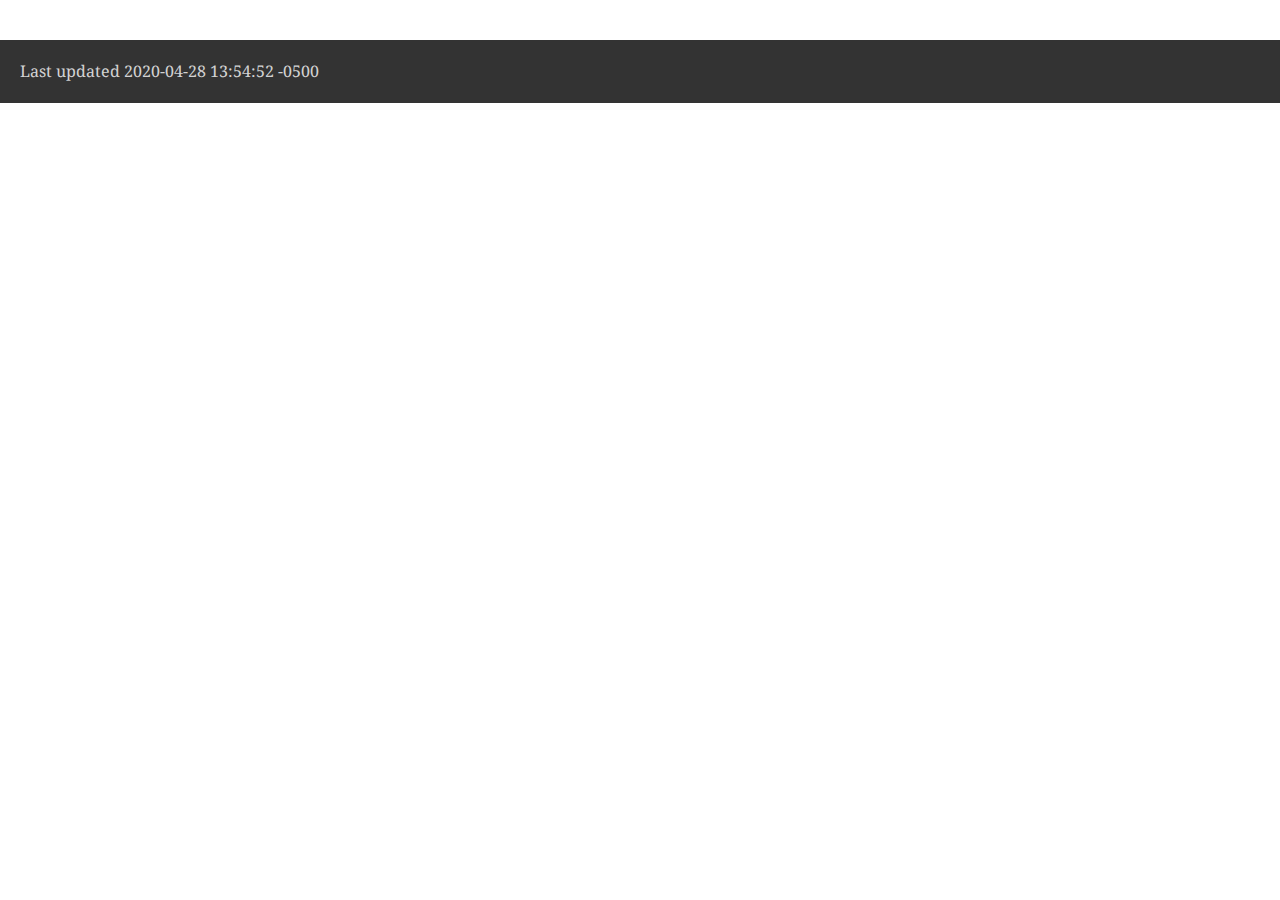
<file: target/generated-docs/example.html>
<!DOCTYPE html>
<html lang="en">
<head>
<meta charset="UTF-8">
<!--[if IE]><meta http-equiv="X-UA-Compatible" content="IE=edge"><![endif]-->
<meta name="viewport" content="width=device-width, initial-scale=1.0">
<meta name="generator" content="Asciidoctor 1.5.8">
<title>Untitled</title>
<link rel="stylesheet" href="https://fonts.googleapis.com/css?family=Open+Sans:300,300italic,400,400italic,600,600italic%7CNoto+Serif:400,400italic,700,700italic%7CDroid+Sans+Mono:400,700">
<style>
/* Asciidoctor default stylesheet | MIT License | http://asciidoctor.org */
/* Uncomment @import statement below to use as custom stylesheet */
/*@import "https://fonts.googleapis.com/css?family=Open+Sans:300,300italic,400,400italic,600,600italic%7CNoto+Serif:400,400italic,700,700italic%7CDroid+Sans+Mono:400,700";*/
article,aside,details,figcaption,figure,footer,header,hgroup,main,nav,section,summary{display:block}
audio,canvas,video{display:inline-block}
audio:not([controls]){display:none;height:0}
script{display:none!important}
html{font-family:sans-serif;-ms-text-size-adjust:100%;-webkit-text-size-adjust:100%}
a{background:transparent}
a:focus{outline:thin dotted}
a:active,a:hover{outline:0}
h1{font-size:2em;margin:.67em 0}
abbr[title]{border-bottom:1px dotted}
b,strong{font-weight:bold}
dfn{font-style:italic}
hr{-moz-box-sizing:content-box;box-sizing:content-box;height:0}
mark{background:#ff0;color:#000}
code,kbd,pre,samp{font-family:monospace;font-size:1em}
pre{white-space:pre-wrap}
q{quotes:"\201C" "\201D" "\2018" "\2019"}
small{font-size:80%}
sub,sup{font-size:75%;line-height:0;position:relative;vertical-align:baseline}
sup{top:-.5em}
sub{bottom:-.25em}
img{border:0}
svg:not(:root){overflow:hidden}
figure{margin:0}
fieldset{border:1px solid silver;margin:0 2px;padding:.35em .625em .75em}
legend{border:0;padding:0}
button,input,select,textarea{font-family:inherit;font-size:100%;margin:0}
button,input{line-height:normal}
button,select{text-transform:none}
button,html input[type="button"],input[type="reset"],input[type="submit"]{-webkit-appearance:button;cursor:pointer}
button[disabled],html input[disabled]{cursor:default}
input[type="checkbox"],input[type="radio"]{box-sizing:border-box;padding:0}
button::-moz-focus-inner,input::-moz-focus-inner{border:0;padding:0}
textarea{overflow:auto;vertical-align:top}
table{border-collapse:collapse;border-spacing:0}
*,*::before,*::after{-moz-box-sizing:border-box;-webkit-box-sizing:border-box;box-sizing:border-box}
html,body{font-size:100%}
body{background:#fff;color:rgba(0,0,0,.8);padding:0;margin:0;font-family:"Noto Serif","DejaVu Serif",serif;font-weight:400;font-style:normal;line-height:1;position:relative;cursor:auto;tab-size:4;-moz-osx-font-smoothing:grayscale;-webkit-font-smoothing:antialiased}
a:hover{cursor:pointer}
img,object,embed{max-width:100%;height:auto}
object,embed{height:100%}
img{-ms-interpolation-mode:bicubic}
.left{float:left!important}
.right{float:right!important}
.text-left{text-align:left!important}
.text-right{text-align:right!important}
.text-center{text-align:center!important}
.text-justify{text-align:justify!important}
.hide{display:none}
img,object,svg{display:inline-block;vertical-align:middle}
textarea{height:auto;min-height:50px}
select{width:100%}
.center{margin-left:auto;margin-right:auto}
.stretch{width:100%}
.subheader,.admonitionblock td.content>.title,.audioblock>.title,.exampleblock>.title,.imageblock>.title,.listingblock>.title,.literalblock>.title,.stemblock>.title,.openblock>.title,.paragraph>.title,.quoteblock>.title,table.tableblock>.title,.verseblock>.title,.videoblock>.title,.dlist>.title,.olist>.title,.ulist>.title,.qlist>.title,.hdlist>.title{line-height:1.45;color:#7a2518;font-weight:400;margin-top:0;margin-bottom:.25em}
div,dl,dt,dd,ul,ol,li,h1,h2,h3,#toctitle,.sidebarblock>.content>.title,h4,h5,h6,pre,form,p,blockquote,th,td{margin:0;padding:0;direction:ltr}
a{color:#2156a5;text-decoration:underline;line-height:inherit}
a:hover,a:focus{color:#1d4b8f}
a img{border:none}
p{font-family:inherit;font-weight:400;font-size:1em;line-height:1.6;margin-bottom:1.25em;text-rendering:optimizeLegibility}
p aside{font-size:.875em;line-height:1.35;font-style:italic}
h1,h2,h3,#toctitle,.sidebarblock>.content>.title,h4,h5,h6{font-family:"Open Sans","DejaVu Sans",sans-serif;font-weight:300;font-style:normal;color:#ba3925;text-rendering:optimizeLegibility;margin-top:1em;margin-bottom:.5em;line-height:1.0125em}
h1 small,h2 small,h3 small,#toctitle small,.sidebarblock>.content>.title small,h4 small,h5 small,h6 small{font-size:60%;color:#e99b8f;line-height:0}
h1{font-size:2.125em}
h2{font-size:1.6875em}
h3,#toctitle,.sidebarblock>.content>.title{font-size:1.375em}
h4,h5{font-size:1.125em}
h6{font-size:1em}
hr{border:solid #dddddf;border-width:1px 0 0;clear:both;margin:1.25em 0 1.1875em;height:0}
em,i{font-style:italic;line-height:inherit}
strong,b{font-weight:bold;line-height:inherit}
small{font-size:60%;line-height:inherit}
code{font-family:"Droid Sans Mono","DejaVu Sans Mono",monospace;font-weight:400;color:rgba(0,0,0,.9)}
ul,ol,dl{font-size:1em;line-height:1.6;margin-bottom:1.25em;list-style-position:outside;font-family:inherit}
ul,ol{margin-left:1.5em}
ul li ul,ul li ol{margin-left:1.25em;margin-bottom:0;font-size:1em}
ul.square li ul,ul.circle li ul,ul.disc li ul{list-style:inherit}
ul.square{list-style-type:square}
ul.circle{list-style-type:circle}
ul.disc{list-style-type:disc}
ol li ul,ol li ol{margin-left:1.25em;margin-bottom:0}
dl dt{margin-bottom:.3125em;font-weight:bold}
dl dd{margin-bottom:1.25em}
abbr,acronym{text-transform:uppercase;font-size:90%;color:rgba(0,0,0,.8);border-bottom:1px dotted #ddd;cursor:help}
abbr{text-transform:none}
blockquote{margin:0 0 1.25em;padding:.5625em 1.25em 0 1.1875em;border-left:1px solid #ddd}
blockquote cite{display:block;font-size:.9375em;color:rgba(0,0,0,.6)}
blockquote cite::before{content:"\2014 \0020"}
blockquote cite a,blockquote cite a:visited{color:rgba(0,0,0,.6)}
blockquote,blockquote p{line-height:1.6;color:rgba(0,0,0,.85)}
@media screen and (min-width:768px){h1,h2,h3,#toctitle,.sidebarblock>.content>.title,h4,h5,h6{line-height:1.2}
h1{font-size:2.75em}
h2{font-size:2.3125em}
h3,#toctitle,.sidebarblock>.content>.title{font-size:1.6875em}
h4{font-size:1.4375em}}
table{background:#fff;margin-bottom:1.25em;border:solid 1px #dedede}
table thead,table tfoot{background:#f7f8f7}
table thead tr th,table thead tr td,table tfoot tr th,table tfoot tr td{padding:.5em .625em .625em;font-size:inherit;color:rgba(0,0,0,.8);text-align:left}
table tr th,table tr td{padding:.5625em .625em;font-size:inherit;color:rgba(0,0,0,.8)}
table tr.even,table tr.alt,table tr:nth-of-type(even){background:#f8f8f7}
table thead tr th,table tfoot tr th,table tbody tr td,table tr td,table tfoot tr td{display:table-cell;line-height:1.6}
h1,h2,h3,#toctitle,.sidebarblock>.content>.title,h4,h5,h6{line-height:1.2;word-spacing:-.05em}
h1 strong,h2 strong,h3 strong,#toctitle strong,.sidebarblock>.content>.title strong,h4 strong,h5 strong,h6 strong{font-weight:400}
.clearfix::before,.clearfix::after,.float-group::before,.float-group::after{content:" ";display:table}
.clearfix::after,.float-group::after{clear:both}
*:not(pre)>code{font-size:.9375em;font-style:normal!important;letter-spacing:0;padding:.1em .5ex;word-spacing:-.15em;background-color:#f7f7f8;-webkit-border-radius:4px;border-radius:4px;line-height:1.45;text-rendering:optimizeSpeed;word-wrap:break-word}
*:not(pre)>code.nobreak{word-wrap:normal}
*:not(pre)>code.nowrap{white-space:nowrap}
pre,pre>code{line-height:1.45;color:rgba(0,0,0,.9);font-family:"Droid Sans Mono","DejaVu Sans Mono",monospace;font-weight:400;text-rendering:optimizeSpeed}
em em{font-style:normal}
strong strong{font-weight:400}
.keyseq{color:rgba(51,51,51,.8)}
kbd{font-family:"Droid Sans Mono","DejaVu Sans Mono",monospace;display:inline-block;color:rgba(0,0,0,.8);font-size:.65em;line-height:1.45;background-color:#f7f7f7;border:1px solid #ccc;-webkit-border-radius:3px;border-radius:3px;-webkit-box-shadow:0 1px 0 rgba(0,0,0,.2),0 0 0 .1em white inset;box-shadow:0 1px 0 rgba(0,0,0,.2),0 0 0 .1em #fff inset;margin:0 .15em;padding:.2em .5em;vertical-align:middle;position:relative;top:-.1em;white-space:nowrap}
.keyseq kbd:first-child{margin-left:0}
.keyseq kbd:last-child{margin-right:0}
.menuseq,.menuref{color:#000}
.menuseq b:not(.caret),.menuref{font-weight:inherit}
.menuseq{word-spacing:-.02em}
.menuseq b.caret{font-size:1.25em;line-height:.8}
.menuseq i.caret{font-weight:bold;text-align:center;width:.45em}
b.button::before,b.button::after{position:relative;top:-1px;font-weight:400}
b.button::before{content:"[";padding:0 3px 0 2px}
b.button::after{content:"]";padding:0 2px 0 3px}
p a>code:hover{color:rgba(0,0,0,.9)}
#header,#content,#footnotes,#footer{width:100%;margin-left:auto;margin-right:auto;margin-top:0;margin-bottom:0;max-width:62.5em;*zoom:1;position:relative;padding-left:.9375em;padding-right:.9375em}
#header::before,#header::after,#content::before,#content::after,#footnotes::before,#footnotes::after,#footer::before,#footer::after{content:" ";display:table}
#header::after,#content::after,#footnotes::after,#footer::after{clear:both}
#content{margin-top:1.25em}
#content::before{content:none}
#header>h1:first-child{color:rgba(0,0,0,.85);margin-top:2.25rem;margin-bottom:0}
#header>h1:first-child+#toc{margin-top:8px;border-top:1px solid #dddddf}
#header>h1:only-child,body.toc2 #header>h1:nth-last-child(2){border-bottom:1px solid #dddddf;padding-bottom:8px}
#header .details{border-bottom:1px solid #dddddf;line-height:1.45;padding-top:.25em;padding-bottom:.25em;padding-left:.25em;color:rgba(0,0,0,.6);display:-ms-flexbox;display:-webkit-flex;display:flex;-ms-flex-flow:row wrap;-webkit-flex-flow:row wrap;flex-flow:row wrap}
#header .details span:first-child{margin-left:-.125em}
#header .details span.email a{color:rgba(0,0,0,.85)}
#header .details br{display:none}
#header .details br+span::before{content:"\00a0\2013\00a0"}
#header .details br+span.author::before{content:"\00a0\22c5\00a0";color:rgba(0,0,0,.85)}
#header .details br+span#revremark::before{content:"\00a0|\00a0"}
#header #revnumber{text-transform:capitalize}
#header #revnumber::after{content:"\00a0"}
#content>h1:first-child:not([class]){color:rgba(0,0,0,.85);border-bottom:1px solid #dddddf;padding-bottom:8px;margin-top:0;padding-top:1rem;margin-bottom:1.25rem}
#toc{border-bottom:1px solid #e7e7e9;padding-bottom:.5em}
#toc>ul{margin-left:.125em}
#toc ul.sectlevel0>li>a{font-style:italic}
#toc ul.sectlevel0 ul.sectlevel1{margin:.5em 0}
#toc ul{font-family:"Open Sans","DejaVu Sans",sans-serif;list-style-type:none}
#toc li{line-height:1.3334;margin-top:.3334em}
#toc a{text-decoration:none}
#toc a:active{text-decoration:underline}
#toctitle{color:#7a2518;font-size:1.2em}
@media screen and (min-width:768px){#toctitle{font-size:1.375em}
body.toc2{padding-left:15em;padding-right:0}
#toc.toc2{margin-top:0!important;background-color:#f8f8f7;position:fixed;width:15em;left:0;top:0;border-right:1px solid #e7e7e9;border-top-width:0!important;border-bottom-width:0!important;z-index:1000;padding:1.25em 1em;height:100%;overflow:auto}
#toc.toc2 #toctitle{margin-top:0;margin-bottom:.8rem;font-size:1.2em}
#toc.toc2>ul{font-size:.9em;margin-bottom:0}
#toc.toc2 ul ul{margin-left:0;padding-left:1em}
#toc.toc2 ul.sectlevel0 ul.sectlevel1{padding-left:0;margin-top:.5em;margin-bottom:.5em}
body.toc2.toc-right{padding-left:0;padding-right:15em}
body.toc2.toc-right #toc.toc2{border-right-width:0;border-left:1px solid #e7e7e9;left:auto;right:0}}
@media screen and (min-width:1280px){body.toc2{padding-left:20em;padding-right:0}
#toc.toc2{width:20em}
#toc.toc2 #toctitle{font-size:1.375em}
#toc.toc2>ul{font-size:.95em}
#toc.toc2 ul ul{padding-left:1.25em}
body.toc2.toc-right{padding-left:0;padding-right:20em}}
#content #toc{border-style:solid;border-width:1px;border-color:#e0e0dc;margin-bottom:1.25em;padding:1.25em;background:#f8f8f7;-webkit-border-radius:4px;border-radius:4px}
#content #toc>:first-child{margin-top:0}
#content #toc>:last-child{margin-bottom:0}
#footer{max-width:100%;background-color:rgba(0,0,0,.8);padding:1.25em}
#footer-text{color:rgba(255,255,255,.8);line-height:1.44}
#content{margin-bottom:.625em}
.sect1{padding-bottom:.625em}
@media screen and (min-width:768px){#content{margin-bottom:1.25em}
.sect1{padding-bottom:1.25em}}
.sect1:last-child{padding-bottom:0}
.sect1+.sect1{border-top:1px solid #e7e7e9}
#content h1>a.anchor,h2>a.anchor,h3>a.anchor,#toctitle>a.anchor,.sidebarblock>.content>.title>a.anchor,h4>a.anchor,h5>a.anchor,h6>a.anchor{position:absolute;z-index:1001;width:1.5ex;margin-left:-1.5ex;display:block;text-decoration:none!important;visibility:hidden;text-align:center;font-weight:400}
#content h1>a.anchor::before,h2>a.anchor::before,h3>a.anchor::before,#toctitle>a.anchor::before,.sidebarblock>.content>.title>a.anchor::before,h4>a.anchor::before,h5>a.anchor::before,h6>a.anchor::before{content:"\00A7";font-size:.85em;display:block;padding-top:.1em}
#content h1:hover>a.anchor,#content h1>a.anchor:hover,h2:hover>a.anchor,h2>a.anchor:hover,h3:hover>a.anchor,#toctitle:hover>a.anchor,.sidebarblock>.content>.title:hover>a.anchor,h3>a.anchor:hover,#toctitle>a.anchor:hover,.sidebarblock>.content>.title>a.anchor:hover,h4:hover>a.anchor,h4>a.anchor:hover,h5:hover>a.anchor,h5>a.anchor:hover,h6:hover>a.anchor,h6>a.anchor:hover{visibility:visible}
#content h1>a.link,h2>a.link,h3>a.link,#toctitle>a.link,.sidebarblock>.content>.title>a.link,h4>a.link,h5>a.link,h6>a.link{color:#ba3925;text-decoration:none}
#content h1>a.link:hover,h2>a.link:hover,h3>a.link:hover,#toctitle>a.link:hover,.sidebarblock>.content>.title>a.link:hover,h4>a.link:hover,h5>a.link:hover,h6>a.link:hover{color:#a53221}
.audioblock,.imageblock,.literalblock,.listingblock,.stemblock,.videoblock{margin-bottom:1.25em}
.admonitionblock td.content>.title,.audioblock>.title,.exampleblock>.title,.imageblock>.title,.listingblock>.title,.literalblock>.title,.stemblock>.title,.openblock>.title,.paragraph>.title,.quoteblock>.title,table.tableblock>.title,.verseblock>.title,.videoblock>.title,.dlist>.title,.olist>.title,.ulist>.title,.qlist>.title,.hdlist>.title{text-rendering:optimizeLegibility;text-align:left;font-family:"Noto Serif","DejaVu Serif",serif;font-size:1rem;font-style:italic}
table.tableblock.fit-content>caption.title{white-space:nowrap;width:0}
.paragraph.lead>p,#preamble>.sectionbody>[class="paragraph"]:first-of-type p{font-size:1.21875em;line-height:1.6;color:rgba(0,0,0,.85)}
table.tableblock #preamble>.sectionbody>[class="paragraph"]:first-of-type p{font-size:inherit}
.admonitionblock>table{border-collapse:separate;border:0;background:none;width:100%}
.admonitionblock>table td.icon{text-align:center;width:80px}
.admonitionblock>table td.icon img{max-width:none}
.admonitionblock>table td.icon .title{font-weight:bold;font-family:"Open Sans","DejaVu Sans",sans-serif;text-transform:uppercase}
.admonitionblock>table td.content{padding-left:1.125em;padding-right:1.25em;border-left:1px solid #dddddf;color:rgba(0,0,0,.6)}
.admonitionblock>table td.content>:last-child>:last-child{margin-bottom:0}
.exampleblock>.content{border-style:solid;border-width:1px;border-color:#e6e6e6;margin-bottom:1.25em;padding:1.25em;background:#fff;-webkit-border-radius:4px;border-radius:4px}
.exampleblock>.content>:first-child{margin-top:0}
.exampleblock>.content>:last-child{margin-bottom:0}
.sidebarblock{border-style:solid;border-width:1px;border-color:#e0e0dc;margin-bottom:1.25em;padding:1.25em;background:#f8f8f7;-webkit-border-radius:4px;border-radius:4px}
.sidebarblock>:first-child{margin-top:0}
.sidebarblock>:last-child{margin-bottom:0}
.sidebarblock>.content>.title{color:#7a2518;margin-top:0;text-align:center}
.exampleblock>.content>:last-child>:last-child,.exampleblock>.content .olist>ol>li:last-child>:last-child,.exampleblock>.content .ulist>ul>li:last-child>:last-child,.exampleblock>.content .qlist>ol>li:last-child>:last-child,.sidebarblock>.content>:last-child>:last-child,.sidebarblock>.content .olist>ol>li:last-child>:last-child,.sidebarblock>.content .ulist>ul>li:last-child>:last-child,.sidebarblock>.content .qlist>ol>li:last-child>:last-child{margin-bottom:0}
.literalblock pre,.listingblock pre:not(.highlight),.listingblock pre[class="highlight"],.listingblock pre[class^="highlight "],.listingblock pre.CodeRay,.listingblock pre.prettyprint{background:#f7f7f8}
.sidebarblock .literalblock pre,.sidebarblock .listingblock pre:not(.highlight),.sidebarblock .listingblock pre[class="highlight"],.sidebarblock .listingblock pre[class^="highlight "],.sidebarblock .listingblock pre.CodeRay,.sidebarblock .listingblock pre.prettyprint{background:#f2f1f1}
.literalblock pre,.literalblock pre[class],.listingblock pre,.listingblock pre[class]{-webkit-border-radius:4px;border-radius:4px;word-wrap:break-word;overflow-x:auto;padding:1em;font-size:.8125em}
@media screen and (min-width:768px){.literalblock pre,.literalblock pre[class],.listingblock pre,.listingblock pre[class]{font-size:.90625em}}
@media screen and (min-width:1280px){.literalblock pre,.literalblock pre[class],.listingblock pre,.listingblock pre[class]{font-size:1em}}
.literalblock pre.nowrap,.literalblock pre.nowrap pre,.listingblock pre.nowrap,.listingblock pre.nowrap pre{white-space:pre;word-wrap:normal}
.literalblock.output pre{color:#f7f7f8;background-color:rgba(0,0,0,.9)}
.listingblock pre.highlightjs{padding:0}
.listingblock pre.highlightjs>code{padding:1em;-webkit-border-radius:4px;border-radius:4px}
.listingblock pre.prettyprint{border-width:0}
.listingblock>.content{position:relative}
.listingblock code[data-lang]::before{display:none;content:attr(data-lang);position:absolute;font-size:.75em;top:.425rem;right:.5rem;line-height:1;text-transform:uppercase;color:#999}
.listingblock:hover code[data-lang]::before{display:block}
.listingblock.terminal pre .command::before{content:attr(data-prompt);padding-right:.5em;color:#999}
.listingblock.terminal pre .command:not([data-prompt])::before{content:"$"}
table.pyhltable{border-collapse:separate;border:0;margin-bottom:0;background:none}
table.pyhltable td{vertical-align:top;padding-top:0;padding-bottom:0;line-height:1.45}
table.pyhltable td.code{padding-left:.75em;padding-right:0}
pre.pygments .lineno,table.pyhltable td:not(.code){color:#999;padding-left:0;padding-right:.5em;border-right:1px solid #dddddf}
pre.pygments .lineno{display:inline-block;margin-right:.25em}
table.pyhltable .linenodiv{background:none!important;padding-right:0!important}
.quoteblock{margin:0 1em 1.25em 1.5em;display:table}
.quoteblock>.title{margin-left:-1.5em;margin-bottom:.75em}
.quoteblock blockquote,.quoteblock p{color:rgba(0,0,0,.85);font-size:1.15rem;line-height:1.75;word-spacing:.1em;letter-spacing:0;font-style:italic;text-align:justify}
.quoteblock blockquote{margin:0;padding:0;border:0}
.quoteblock blockquote::before{content:"\201c";float:left;font-size:2.75em;font-weight:bold;line-height:.6em;margin-left:-.6em;color:#7a2518;text-shadow:0 1px 2px rgba(0,0,0,.1)}
.quoteblock blockquote>.paragraph:last-child p{margin-bottom:0}
.quoteblock .attribution{margin-top:.75em;margin-right:.5ex;text-align:right}
.verseblock{margin:0 1em 1.25em}
.verseblock pre{font-family:"Open Sans","DejaVu Sans",sans;font-size:1.15rem;color:rgba(0,0,0,.85);font-weight:300;text-rendering:optimizeLegibility}
.verseblock pre strong{font-weight:400}
.verseblock .attribution{margin-top:1.25rem;margin-left:.5ex}
.quoteblock .attribution,.verseblock .attribution{font-size:.9375em;line-height:1.45;font-style:italic}
.quoteblock .attribution br,.verseblock .attribution br{display:none}
.quoteblock .attribution cite,.verseblock .attribution cite{display:block;letter-spacing:-.025em;color:rgba(0,0,0,.6)}
.quoteblock.abstract blockquote::before,.quoteblock.excerpt blockquote::before,.quoteblock .quoteblock blockquote::before{display:none}
.quoteblock.abstract blockquote,.quoteblock.abstract p,.quoteblock.excerpt blockquote,.quoteblock.excerpt p,.quoteblock .quoteblock blockquote,.quoteblock .quoteblock p{line-height:1.6;word-spacing:0}
.quoteblock.abstract{margin:0 1em 1.25em;display:block}
.quoteblock.abstract>.title{margin:0 0 .375em;font-size:1.15em;text-align:center}
.quoteblock.excerpt,.quoteblock .quoteblock{margin:0 0 1.25em;padding:0 0 .25em 1em;border-left:.25em solid #dddddf}
.quoteblock.excerpt blockquote,.quoteblock.excerpt p,.quoteblock .quoteblock blockquote,.quoteblock .quoteblock p{color:inherit;font-size:1.0625rem}
.quoteblock.excerpt .attribution,.quoteblock .quoteblock .attribution{color:inherit;text-align:left;margin-right:0}
table.tableblock{max-width:100%;border-collapse:separate}
p.tableblock:last-child{margin-bottom:0}
td.tableblock>.content{margin-bottom:-1.25em}
table.tableblock,th.tableblock,td.tableblock{border:0 solid #dedede}
table.grid-all>thead>tr>.tableblock,table.grid-all>tbody>tr>.tableblock{border-width:0 1px 1px 0}
table.grid-all>tfoot>tr>.tableblock{border-width:1px 1px 0 0}
table.grid-cols>*>tr>.tableblock{border-width:0 1px 0 0}
table.grid-rows>thead>tr>.tableblock,table.grid-rows>tbody>tr>.tableblock{border-width:0 0 1px}
table.grid-rows>tfoot>tr>.tableblock{border-width:1px 0 0}
table.grid-all>*>tr>.tableblock:last-child,table.grid-cols>*>tr>.tableblock:last-child{border-right-width:0}
table.grid-all>tbody>tr:last-child>.tableblock,table.grid-all>thead:last-child>tr>.tableblock,table.grid-rows>tbody>tr:last-child>.tableblock,table.grid-rows>thead:last-child>tr>.tableblock{border-bottom-width:0}
table.frame-all{border-width:1px}
table.frame-sides{border-width:0 1px}
table.frame-topbot,table.frame-ends{border-width:1px 0}
table.stripes-all tr,table.stripes-odd tr:nth-of-type(odd){background:#f8f8f7}
table.stripes-none tr,table.stripes-odd tr:nth-of-type(even){background:none}
th.halign-left,td.halign-left{text-align:left}
th.halign-right,td.halign-right{text-align:right}
th.halign-center,td.halign-center{text-align:center}
th.valign-top,td.valign-top{vertical-align:top}
th.valign-bottom,td.valign-bottom{vertical-align:bottom}
th.valign-middle,td.valign-middle{vertical-align:middle}
table thead th,table tfoot th{font-weight:bold}
tbody tr th{display:table-cell;line-height:1.6;background:#f7f8f7}
tbody tr th,tbody tr th p,tfoot tr th,tfoot tr th p{color:rgba(0,0,0,.8);font-weight:bold}
p.tableblock>code:only-child{background:none;padding:0}
p.tableblock{font-size:1em}
td>div.verse{white-space:pre}
ol{margin-left:1.75em}
ul li ol{margin-left:1.5em}
dl dd{margin-left:1.125em}
dl dd:last-child,dl dd:last-child>:last-child{margin-bottom:0}
ol>li p,ul>li p,ul dd,ol dd,.olist .olist,.ulist .ulist,.ulist .olist,.olist .ulist{margin-bottom:.625em}
ul.checklist,ul.none,ol.none,ul.no-bullet,ol.no-bullet,ol.unnumbered,ul.unstyled,ol.unstyled{list-style-type:none}
ul.no-bullet,ol.no-bullet,ol.unnumbered{margin-left:.625em}
ul.unstyled,ol.unstyled{margin-left:0}
ul.checklist{margin-left:.625em}
ul.checklist li>p:first-child>.fa-square-o:first-child,ul.checklist li>p:first-child>.fa-check-square-o:first-child{width:1.25em;font-size:.8em;position:relative;bottom:.125em}
ul.checklist li>p:first-child>input[type="checkbox"]:first-child{margin-right:.25em}
ul.inline{display:-ms-flexbox;display:-webkit-box;display:flex;-ms-flex-flow:row wrap;-webkit-flex-flow:row wrap;flex-flow:row wrap;list-style:none;margin:0 0 .625em -1.25em}
ul.inline>li{margin-left:1.25em}
.unstyled dl dt{font-weight:400;font-style:normal}
ol.arabic{list-style-type:decimal}
ol.decimal{list-style-type:decimal-leading-zero}
ol.loweralpha{list-style-type:lower-alpha}
ol.upperalpha{list-style-type:upper-alpha}
ol.lowerroman{list-style-type:lower-roman}
ol.upperroman{list-style-type:upper-roman}
ol.lowergreek{list-style-type:lower-greek}
.hdlist>table,.colist>table{border:0;background:none}
.hdlist>table>tbody>tr,.colist>table>tbody>tr{background:none}
td.hdlist1,td.hdlist2{vertical-align:top;padding:0 .625em}
td.hdlist1{font-weight:bold;padding-bottom:1.25em}
.literalblock+.colist,.listingblock+.colist{margin-top:-.5em}
.colist td:not([class]):first-child{padding:.4em .75em 0;line-height:1;vertical-align:top}
.colist td:not([class]):first-child img{max-width:none}
.colist td:not([class]):last-child{padding:.25em 0}
.thumb,.th{line-height:0;display:inline-block;border:solid 4px #fff;-webkit-box-shadow:0 0 0 1px #ddd;box-shadow:0 0 0 1px #ddd}
.imageblock.left{margin:.25em .625em 1.25em 0}
.imageblock.right{margin:.25em 0 1.25em .625em}
.imageblock>.title{margin-bottom:0}
.imageblock.thumb,.imageblock.th{border-width:6px}
.imageblock.thumb>.title,.imageblock.th>.title{padding:0 .125em}
.image.left,.image.right{margin-top:.25em;margin-bottom:.25em;display:inline-block;line-height:0}
.image.left{margin-right:.625em}
.image.right{margin-left:.625em}
a.image{text-decoration:none;display:inline-block}
a.image object{pointer-events:none}
sup.footnote,sup.footnoteref{font-size:.875em;position:static;vertical-align:super}
sup.footnote a,sup.footnoteref a{text-decoration:none}
sup.footnote a:active,sup.footnoteref a:active{text-decoration:underline}
#footnotes{padding-top:.75em;padding-bottom:.75em;margin-bottom:.625em}
#footnotes hr{width:20%;min-width:6.25em;margin:-.25em 0 .75em;border-width:1px 0 0}
#footnotes .footnote{padding:0 .375em 0 .225em;line-height:1.3334;font-size:.875em;margin-left:1.2em;margin-bottom:.2em}
#footnotes .footnote a:first-of-type{font-weight:bold;text-decoration:none;margin-left:-1.05em}
#footnotes .footnote:last-of-type{margin-bottom:0}
#content #footnotes{margin-top:-.625em;margin-bottom:0;padding:.75em 0}
.gist .file-data>table{border:0;background:#fff;width:100%;margin-bottom:0}
.gist .file-data>table td.line-data{width:99%}
div.unbreakable{page-break-inside:avoid}
.big{font-size:larger}
.small{font-size:smaller}
.underline{text-decoration:underline}
.overline{text-decoration:overline}
.line-through{text-decoration:line-through}
.aqua{color:#00bfbf}
.aqua-background{background-color:#00fafa}
.black{color:#000}
.black-background{background-color:#000}
.blue{color:#0000bf}
.blue-background{background-color:#0000fa}
.fuchsia{color:#bf00bf}
.fuchsia-background{background-color:#fa00fa}
.gray{color:#606060}
.gray-background{background-color:#7d7d7d}
.green{color:#006000}
.green-background{background-color:#007d00}
.lime{color:#00bf00}
.lime-background{background-color:#00fa00}
.maroon{color:#600000}
.maroon-background{background-color:#7d0000}
.navy{color:#000060}
.navy-background{background-color:#00007d}
.olive{color:#606000}
.olive-background{background-color:#7d7d00}
.purple{color:#600060}
.purple-background{background-color:#7d007d}
.red{color:#bf0000}
.red-background{background-color:#fa0000}
.silver{color:#909090}
.silver-background{background-color:#bcbcbc}
.teal{color:#006060}
.teal-background{background-color:#007d7d}
.white{color:#bfbfbf}
.white-background{background-color:#fafafa}
.yellow{color:#bfbf00}
.yellow-background{background-color:#fafa00}
span.icon>.fa{cursor:default}
a span.icon>.fa{cursor:inherit}
.admonitionblock td.icon [class^="fa icon-"]{font-size:2.5em;text-shadow:1px 1px 2px rgba(0,0,0,.5);cursor:default}
.admonitionblock td.icon .icon-note::before{content:"\f05a";color:#19407c}
.admonitionblock td.icon .icon-tip::before{content:"\f0eb";text-shadow:1px 1px 2px rgba(155,155,0,.8);color:#111}
.admonitionblock td.icon .icon-warning::before{content:"\f071";color:#bf6900}
.admonitionblock td.icon .icon-caution::before{content:"\f06d";color:#bf3400}
.admonitionblock td.icon .icon-important::before{content:"\f06a";color:#bf0000}
.conum[data-value]{display:inline-block;color:#fff!important;background-color:rgba(0,0,0,.8);-webkit-border-radius:100px;border-radius:100px;text-align:center;font-size:.75em;width:1.67em;height:1.67em;line-height:1.67em;font-family:"Open Sans","DejaVu Sans",sans-serif;font-style:normal;font-weight:bold}
.conum[data-value] *{color:#fff!important}
.conum[data-value]+b{display:none}
.conum[data-value]::after{content:attr(data-value)}
pre .conum[data-value]{position:relative;top:-.125em}
b.conum *{color:inherit!important}
.conum:not([data-value]):empty{display:none}
dt,th.tableblock,td.content,div.footnote{text-rendering:optimizeLegibility}
h1,h2,p,td.content,span.alt{letter-spacing:-.01em}
p strong,td.content strong,div.footnote strong{letter-spacing:-.005em}
p,blockquote,dt,td.content,span.alt{font-size:1.0625rem}
p{margin-bottom:1.25rem}
.sidebarblock p,.sidebarblock dt,.sidebarblock td.content,p.tableblock{font-size:1em}
.exampleblock>.content{background-color:#fffef7;border-color:#e0e0dc;-webkit-box-shadow:0 1px 4px #e0e0dc;box-shadow:0 1px 4px #e0e0dc}
.print-only{display:none!important}
@page{margin:1.25cm .75cm}
@media print{*{-webkit-box-shadow:none!important;box-shadow:none!important;text-shadow:none!important}
html{font-size:80%}
a{color:inherit!important;text-decoration:underline!important}
a.bare,a[href^="#"],a[href^="mailto:"]{text-decoration:none!important}
a[href^="http:"]:not(.bare)::after,a[href^="https:"]:not(.bare)::after{content:"(" attr(href) ")";display:inline-block;font-size:.875em;padding-left:.25em}
abbr[title]::after{content:" (" attr(title) ")"}
pre,blockquote,tr,img,object,svg{page-break-inside:avoid}
thead{display:table-header-group}
svg{max-width:100%}
p,blockquote,dt,td.content{font-size:1em;orphans:3;widows:3}
h2,h3,#toctitle,.sidebarblock>.content>.title{page-break-after:avoid}
#toc,.sidebarblock,.exampleblock>.content{background:none!important}
#toc{border-bottom:1px solid #dddddf!important;padding-bottom:0!important}
body.book #header{text-align:center}
body.book #header>h1:first-child{border:0!important;margin:2.5em 0 1em}
body.book #header .details{border:0!important;display:block;padding:0!important}
body.book #header .details span:first-child{margin-left:0!important}
body.book #header .details br{display:block}
body.book #header .details br+span::before{content:none!important}
body.book #toc{border:0!important;text-align:left!important;padding:0!important;margin:0!important}
body.book #toc,body.book #preamble,body.book h1.sect0,body.book .sect1>h2{page-break-before:always}
.listingblock code[data-lang]::before{display:block}
#footer{padding:0 .9375em}
.hide-on-print{display:none!important}
.print-only{display:block!important}
.hide-for-print{display:none!important}
.show-for-print{display:inherit!important}}
@media print,amzn-kf8{#header>h1:first-child{margin-top:1.25rem}
.sect1{padding:0!important}
.sect1+.sect1{border:0}
#footer{background:none}
#footer-text{color:rgba(0,0,0,.6);font-size:.9em}}
@media amzn-kf8{#header,#content,#footnotes,#footer{padding:0}}
</style>
</head>
<body class="book">
<div id="header">
</div>
<div id="content">

</div>
<div id="footer">
<div id="footer-text">
Last updated 2020-04-28 13:54:52 -0500
</div>
</div>
</body>
</html>
</file>
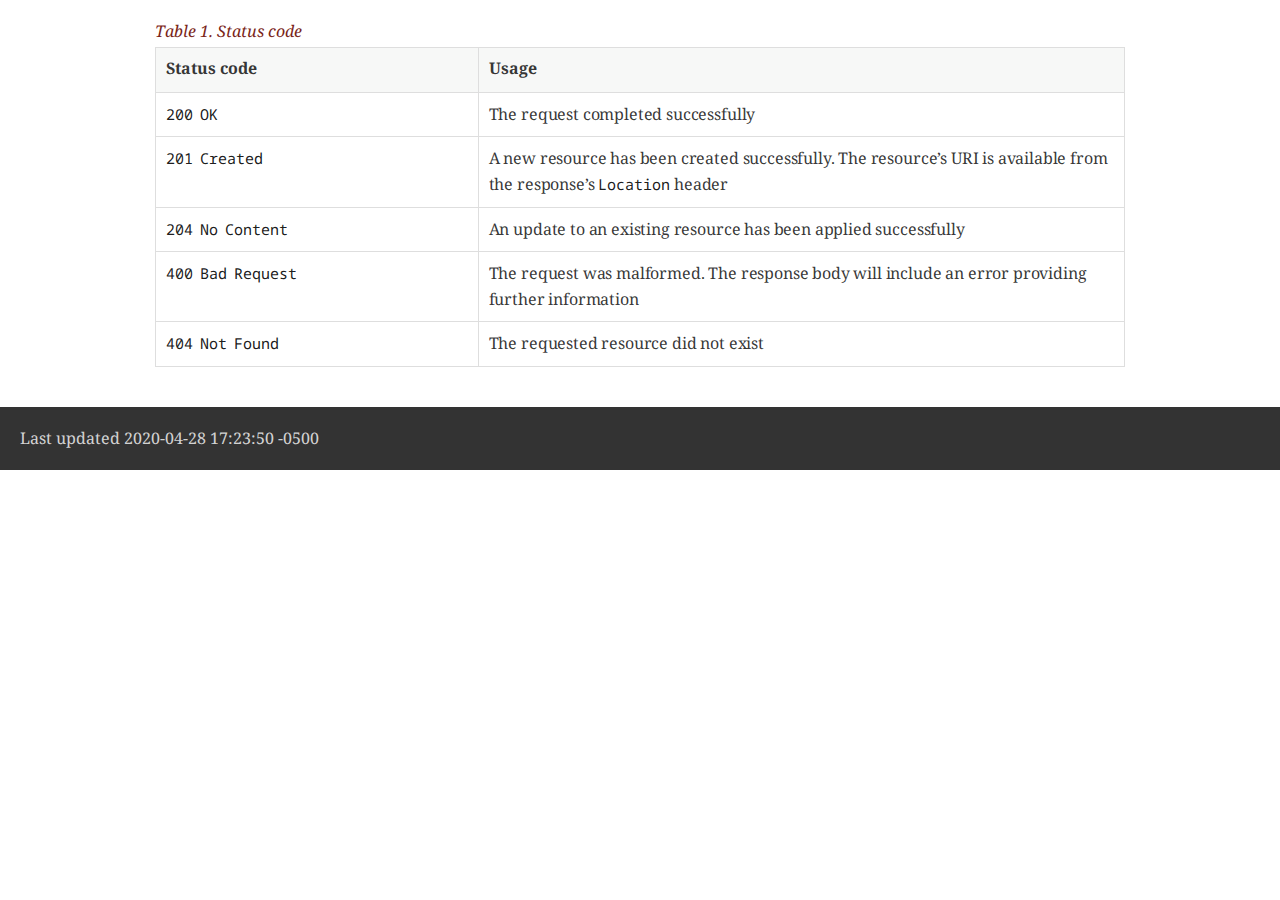
<file: target/generated-docs/status.html>
<!DOCTYPE html>
<html lang="en">
<head>
<meta charset="UTF-8">
<!--[if IE]><meta http-equiv="X-UA-Compatible" content="IE=edge"><![endif]-->
<meta name="viewport" content="width=device-width, initial-scale=1.0">
<meta name="generator" content="Asciidoctor 1.5.8">
<title>Untitled</title>
<link rel="stylesheet" href="https://fonts.googleapis.com/css?family=Open+Sans:300,300italic,400,400italic,600,600italic%7CNoto+Serif:400,400italic,700,700italic%7CDroid+Sans+Mono:400,700">
<style>
/* Asciidoctor default stylesheet | MIT License | http://asciidoctor.org */
/* Uncomment @import statement below to use as custom stylesheet */
/*@import "https://fonts.googleapis.com/css?family=Open+Sans:300,300italic,400,400italic,600,600italic%7CNoto+Serif:400,400italic,700,700italic%7CDroid+Sans+Mono:400,700";*/
article,aside,details,figcaption,figure,footer,header,hgroup,main,nav,section,summary{display:block}
audio,canvas,video{display:inline-block}
audio:not([controls]){display:none;height:0}
script{display:none!important}
html{font-family:sans-serif;-ms-text-size-adjust:100%;-webkit-text-size-adjust:100%}
a{background:transparent}
a:focus{outline:thin dotted}
a:active,a:hover{outline:0}
h1{font-size:2em;margin:.67em 0}
abbr[title]{border-bottom:1px dotted}
b,strong{font-weight:bold}
dfn{font-style:italic}
hr{-moz-box-sizing:content-box;box-sizing:content-box;height:0}
mark{background:#ff0;color:#000}
code,kbd,pre,samp{font-family:monospace;font-size:1em}
pre{white-space:pre-wrap}
q{quotes:"\201C" "\201D" "\2018" "\2019"}
small{font-size:80%}
sub,sup{font-size:75%;line-height:0;position:relative;vertical-align:baseline}
sup{top:-.5em}
sub{bottom:-.25em}
img{border:0}
svg:not(:root){overflow:hidden}
figure{margin:0}
fieldset{border:1px solid silver;margin:0 2px;padding:.35em .625em .75em}
legend{border:0;padding:0}
button,input,select,textarea{font-family:inherit;font-size:100%;margin:0}
button,input{line-height:normal}
button,select{text-transform:none}
button,html input[type="button"],input[type="reset"],input[type="submit"]{-webkit-appearance:button;cursor:pointer}
button[disabled],html input[disabled]{cursor:default}
input[type="checkbox"],input[type="radio"]{box-sizing:border-box;padding:0}
button::-moz-focus-inner,input::-moz-focus-inner{border:0;padding:0}
textarea{overflow:auto;vertical-align:top}
table{border-collapse:collapse;border-spacing:0}
*,*::before,*::after{-moz-box-sizing:border-box;-webkit-box-sizing:border-box;box-sizing:border-box}
html,body{font-size:100%}
body{background:#fff;color:rgba(0,0,0,.8);padding:0;margin:0;font-family:"Noto Serif","DejaVu Serif",serif;font-weight:400;font-style:normal;line-height:1;position:relative;cursor:auto;tab-size:4;-moz-osx-font-smoothing:grayscale;-webkit-font-smoothing:antialiased}
a:hover{cursor:pointer}
img,object,embed{max-width:100%;height:auto}
object,embed{height:100%}
img{-ms-interpolation-mode:bicubic}
.left{float:left!important}
.right{float:right!important}
.text-left{text-align:left!important}
.text-right{text-align:right!important}
.text-center{text-align:center!important}
.text-justify{text-align:justify!important}
.hide{display:none}
img,object,svg{display:inline-block;vertical-align:middle}
textarea{height:auto;min-height:50px}
select{width:100%}
.center{margin-left:auto;margin-right:auto}
.stretch{width:100%}
.subheader,.admonitionblock td.content>.title,.audioblock>.title,.exampleblock>.title,.imageblock>.title,.listingblock>.title,.literalblock>.title,.stemblock>.title,.openblock>.title,.paragraph>.title,.quoteblock>.title,table.tableblock>.title,.verseblock>.title,.videoblock>.title,.dlist>.title,.olist>.title,.ulist>.title,.qlist>.title,.hdlist>.title{line-height:1.45;color:#7a2518;font-weight:400;margin-top:0;margin-bottom:.25em}
div,dl,dt,dd,ul,ol,li,h1,h2,h3,#toctitle,.sidebarblock>.content>.title,h4,h5,h6,pre,form,p,blockquote,th,td{margin:0;padding:0;direction:ltr}
a{color:#2156a5;text-decoration:underline;line-height:inherit}
a:hover,a:focus{color:#1d4b8f}
a img{border:none}
p{font-family:inherit;font-weight:400;font-size:1em;line-height:1.6;margin-bottom:1.25em;text-rendering:optimizeLegibility}
p aside{font-size:.875em;line-height:1.35;font-style:italic}
h1,h2,h3,#toctitle,.sidebarblock>.content>.title,h4,h5,h6{font-family:"Open Sans","DejaVu Sans",sans-serif;font-weight:300;font-style:normal;color:#ba3925;text-rendering:optimizeLegibility;margin-top:1em;margin-bottom:.5em;line-height:1.0125em}
h1 small,h2 small,h3 small,#toctitle small,.sidebarblock>.content>.title small,h4 small,h5 small,h6 small{font-size:60%;color:#e99b8f;line-height:0}
h1{font-size:2.125em}
h2{font-size:1.6875em}
h3,#toctitle,.sidebarblock>.content>.title{font-size:1.375em}
h4,h5{font-size:1.125em}
h6{font-size:1em}
hr{border:solid #dddddf;border-width:1px 0 0;clear:both;margin:1.25em 0 1.1875em;height:0}
em,i{font-style:italic;line-height:inherit}
strong,b{font-weight:bold;line-height:inherit}
small{font-size:60%;line-height:inherit}
code{font-family:"Droid Sans Mono","DejaVu Sans Mono",monospace;font-weight:400;color:rgba(0,0,0,.9)}
ul,ol,dl{font-size:1em;line-height:1.6;margin-bottom:1.25em;list-style-position:outside;font-family:inherit}
ul,ol{margin-left:1.5em}
ul li ul,ul li ol{margin-left:1.25em;margin-bottom:0;font-size:1em}
ul.square li ul,ul.circle li ul,ul.disc li ul{list-style:inherit}
ul.square{list-style-type:square}
ul.circle{list-style-type:circle}
ul.disc{list-style-type:disc}
ol li ul,ol li ol{margin-left:1.25em;margin-bottom:0}
dl dt{margin-bottom:.3125em;font-weight:bold}
dl dd{margin-bottom:1.25em}
abbr,acronym{text-transform:uppercase;font-size:90%;color:rgba(0,0,0,.8);border-bottom:1px dotted #ddd;cursor:help}
abbr{text-transform:none}
blockquote{margin:0 0 1.25em;padding:.5625em 1.25em 0 1.1875em;border-left:1px solid #ddd}
blockquote cite{display:block;font-size:.9375em;color:rgba(0,0,0,.6)}
blockquote cite::before{content:"\2014 \0020"}
blockquote cite a,blockquote cite a:visited{color:rgba(0,0,0,.6)}
blockquote,blockquote p{line-height:1.6;color:rgba(0,0,0,.85)}
@media screen and (min-width:768px){h1,h2,h3,#toctitle,.sidebarblock>.content>.title,h4,h5,h6{line-height:1.2}
h1{font-size:2.75em}
h2{font-size:2.3125em}
h3,#toctitle,.sidebarblock>.content>.title{font-size:1.6875em}
h4{font-size:1.4375em}}
table{background:#fff;margin-bottom:1.25em;border:solid 1px #dedede}
table thead,table tfoot{background:#f7f8f7}
table thead tr th,table thead tr td,table tfoot tr th,table tfoot tr td{padding:.5em .625em .625em;font-size:inherit;color:rgba(0,0,0,.8);text-align:left}
table tr th,table tr td{padding:.5625em .625em;font-size:inherit;color:rgba(0,0,0,.8)}
table tr.even,table tr.alt,table tr:nth-of-type(even){background:#f8f8f7}
table thead tr th,table tfoot tr th,table tbody tr td,table tr td,table tfoot tr td{display:table-cell;line-height:1.6}
h1,h2,h3,#toctitle,.sidebarblock>.content>.title,h4,h5,h6{line-height:1.2;word-spacing:-.05em}
h1 strong,h2 strong,h3 strong,#toctitle strong,.sidebarblock>.content>.title strong,h4 strong,h5 strong,h6 strong{font-weight:400}
.clearfix::before,.clearfix::after,.float-group::before,.float-group::after{content:" ";display:table}
.clearfix::after,.float-group::after{clear:both}
*:not(pre)>code{font-size:.9375em;font-style:normal!important;letter-spacing:0;padding:.1em .5ex;word-spacing:-.15em;background-color:#f7f7f8;-webkit-border-radius:4px;border-radius:4px;line-height:1.45;text-rendering:optimizeSpeed;word-wrap:break-word}
*:not(pre)>code.nobreak{word-wrap:normal}
*:not(pre)>code.nowrap{white-space:nowrap}
pre,pre>code{line-height:1.45;color:rgba(0,0,0,.9);font-family:"Droid Sans Mono","DejaVu Sans Mono",monospace;font-weight:400;text-rendering:optimizeSpeed}
em em{font-style:normal}
strong strong{font-weight:400}
.keyseq{color:rgba(51,51,51,.8)}
kbd{font-family:"Droid Sans Mono","DejaVu Sans Mono",monospace;display:inline-block;color:rgba(0,0,0,.8);font-size:.65em;line-height:1.45;background-color:#f7f7f7;border:1px solid #ccc;-webkit-border-radius:3px;border-radius:3px;-webkit-box-shadow:0 1px 0 rgba(0,0,0,.2),0 0 0 .1em white inset;box-shadow:0 1px 0 rgba(0,0,0,.2),0 0 0 .1em #fff inset;margin:0 .15em;padding:.2em .5em;vertical-align:middle;position:relative;top:-.1em;white-space:nowrap}
.keyseq kbd:first-child{margin-left:0}
.keyseq kbd:last-child{margin-right:0}
.menuseq,.menuref{color:#000}
.menuseq b:not(.caret),.menuref{font-weight:inherit}
.menuseq{word-spacing:-.02em}
.menuseq b.caret{font-size:1.25em;line-height:.8}
.menuseq i.caret{font-weight:bold;text-align:center;width:.45em}
b.button::before,b.button::after{position:relative;top:-1px;font-weight:400}
b.button::before{content:"[";padding:0 3px 0 2px}
b.button::after{content:"]";padding:0 2px 0 3px}
p a>code:hover{color:rgba(0,0,0,.9)}
#header,#content,#footnotes,#footer{width:100%;margin-left:auto;margin-right:auto;margin-top:0;margin-bottom:0;max-width:62.5em;*zoom:1;position:relative;padding-left:.9375em;padding-right:.9375em}
#header::before,#header::after,#content::before,#content::after,#footnotes::before,#footnotes::after,#footer::before,#footer::after{content:" ";display:table}
#header::after,#content::after,#footnotes::after,#footer::after{clear:both}
#content{margin-top:1.25em}
#content::before{content:none}
#header>h1:first-child{color:rgba(0,0,0,.85);margin-top:2.25rem;margin-bottom:0}
#header>h1:first-child+#toc{margin-top:8px;border-top:1px solid #dddddf}
#header>h1:only-child,body.toc2 #header>h1:nth-last-child(2){border-bottom:1px solid #dddddf;padding-bottom:8px}
#header .details{border-bottom:1px solid #dddddf;line-height:1.45;padding-top:.25em;padding-bottom:.25em;padding-left:.25em;color:rgba(0,0,0,.6);display:-ms-flexbox;display:-webkit-flex;display:flex;-ms-flex-flow:row wrap;-webkit-flex-flow:row wrap;flex-flow:row wrap}
#header .details span:first-child{margin-left:-.125em}
#header .details span.email a{color:rgba(0,0,0,.85)}
#header .details br{display:none}
#header .details br+span::before{content:"\00a0\2013\00a0"}
#header .details br+span.author::before{content:"\00a0\22c5\00a0";color:rgba(0,0,0,.85)}
#header .details br+span#revremark::before{content:"\00a0|\00a0"}
#header #revnumber{text-transform:capitalize}
#header #revnumber::after{content:"\00a0"}
#content>h1:first-child:not([class]){color:rgba(0,0,0,.85);border-bottom:1px solid #dddddf;padding-bottom:8px;margin-top:0;padding-top:1rem;margin-bottom:1.25rem}
#toc{border-bottom:1px solid #e7e7e9;padding-bottom:.5em}
#toc>ul{margin-left:.125em}
#toc ul.sectlevel0>li>a{font-style:italic}
#toc ul.sectlevel0 ul.sectlevel1{margin:.5em 0}
#toc ul{font-family:"Open Sans","DejaVu Sans",sans-serif;list-style-type:none}
#toc li{line-height:1.3334;margin-top:.3334em}
#toc a{text-decoration:none}
#toc a:active{text-decoration:underline}
#toctitle{color:#7a2518;font-size:1.2em}
@media screen and (min-width:768px){#toctitle{font-size:1.375em}
body.toc2{padding-left:15em;padding-right:0}
#toc.toc2{margin-top:0!important;background-color:#f8f8f7;position:fixed;width:15em;left:0;top:0;border-right:1px solid #e7e7e9;border-top-width:0!important;border-bottom-width:0!important;z-index:1000;padding:1.25em 1em;height:100%;overflow:auto}
#toc.toc2 #toctitle{margin-top:0;margin-bottom:.8rem;font-size:1.2em}
#toc.toc2>ul{font-size:.9em;margin-bottom:0}
#toc.toc2 ul ul{margin-left:0;padding-left:1em}
#toc.toc2 ul.sectlevel0 ul.sectlevel1{padding-left:0;margin-top:.5em;margin-bottom:.5em}
body.toc2.toc-right{padding-left:0;padding-right:15em}
body.toc2.toc-right #toc.toc2{border-right-width:0;border-left:1px solid #e7e7e9;left:auto;right:0}}
@media screen and (min-width:1280px){body.toc2{padding-left:20em;padding-right:0}
#toc.toc2{width:20em}
#toc.toc2 #toctitle{font-size:1.375em}
#toc.toc2>ul{font-size:.95em}
#toc.toc2 ul ul{padding-left:1.25em}
body.toc2.toc-right{padding-left:0;padding-right:20em}}
#content #toc{border-style:solid;border-width:1px;border-color:#e0e0dc;margin-bottom:1.25em;padding:1.25em;background:#f8f8f7;-webkit-border-radius:4px;border-radius:4px}
#content #toc>:first-child{margin-top:0}
#content #toc>:last-child{margin-bottom:0}
#footer{max-width:100%;background-color:rgba(0,0,0,.8);padding:1.25em}
#footer-text{color:rgba(255,255,255,.8);line-height:1.44}
#content{margin-bottom:.625em}
.sect1{padding-bottom:.625em}
@media screen and (min-width:768px){#content{margin-bottom:1.25em}
.sect1{padding-bottom:1.25em}}
.sect1:last-child{padding-bottom:0}
.sect1+.sect1{border-top:1px solid #e7e7e9}
#content h1>a.anchor,h2>a.anchor,h3>a.anchor,#toctitle>a.anchor,.sidebarblock>.content>.title>a.anchor,h4>a.anchor,h5>a.anchor,h6>a.anchor{position:absolute;z-index:1001;width:1.5ex;margin-left:-1.5ex;display:block;text-decoration:none!important;visibility:hidden;text-align:center;font-weight:400}
#content h1>a.anchor::before,h2>a.anchor::before,h3>a.anchor::before,#toctitle>a.anchor::before,.sidebarblock>.content>.title>a.anchor::before,h4>a.anchor::before,h5>a.anchor::before,h6>a.anchor::before{content:"\00A7";font-size:.85em;display:block;padding-top:.1em}
#content h1:hover>a.anchor,#content h1>a.anchor:hover,h2:hover>a.anchor,h2>a.anchor:hover,h3:hover>a.anchor,#toctitle:hover>a.anchor,.sidebarblock>.content>.title:hover>a.anchor,h3>a.anchor:hover,#toctitle>a.anchor:hover,.sidebarblock>.content>.title>a.anchor:hover,h4:hover>a.anchor,h4>a.anchor:hover,h5:hover>a.anchor,h5>a.anchor:hover,h6:hover>a.anchor,h6>a.anchor:hover{visibility:visible}
#content h1>a.link,h2>a.link,h3>a.link,#toctitle>a.link,.sidebarblock>.content>.title>a.link,h4>a.link,h5>a.link,h6>a.link{color:#ba3925;text-decoration:none}
#content h1>a.link:hover,h2>a.link:hover,h3>a.link:hover,#toctitle>a.link:hover,.sidebarblock>.content>.title>a.link:hover,h4>a.link:hover,h5>a.link:hover,h6>a.link:hover{color:#a53221}
.audioblock,.imageblock,.literalblock,.listingblock,.stemblock,.videoblock{margin-bottom:1.25em}
.admonitionblock td.content>.title,.audioblock>.title,.exampleblock>.title,.imageblock>.title,.listingblock>.title,.literalblock>.title,.stemblock>.title,.openblock>.title,.paragraph>.title,.quoteblock>.title,table.tableblock>.title,.verseblock>.title,.videoblock>.title,.dlist>.title,.olist>.title,.ulist>.title,.qlist>.title,.hdlist>.title{text-rendering:optimizeLegibility;text-align:left;font-family:"Noto Serif","DejaVu Serif",serif;font-size:1rem;font-style:italic}
table.tableblock.fit-content>caption.title{white-space:nowrap;width:0}
.paragraph.lead>p,#preamble>.sectionbody>[class="paragraph"]:first-of-type p{font-size:1.21875em;line-height:1.6;color:rgba(0,0,0,.85)}
table.tableblock #preamble>.sectionbody>[class="paragraph"]:first-of-type p{font-size:inherit}
.admonitionblock>table{border-collapse:separate;border:0;background:none;width:100%}
.admonitionblock>table td.icon{text-align:center;width:80px}
.admonitionblock>table td.icon img{max-width:none}
.admonitionblock>table td.icon .title{font-weight:bold;font-family:"Open Sans","DejaVu Sans",sans-serif;text-transform:uppercase}
.admonitionblock>table td.content{padding-left:1.125em;padding-right:1.25em;border-left:1px solid #dddddf;color:rgba(0,0,0,.6)}
.admonitionblock>table td.content>:last-child>:last-child{margin-bottom:0}
.exampleblock>.content{border-style:solid;border-width:1px;border-color:#e6e6e6;margin-bottom:1.25em;padding:1.25em;background:#fff;-webkit-border-radius:4px;border-radius:4px}
.exampleblock>.content>:first-child{margin-top:0}
.exampleblock>.content>:last-child{margin-bottom:0}
.sidebarblock{border-style:solid;border-width:1px;border-color:#e0e0dc;margin-bottom:1.25em;padding:1.25em;background:#f8f8f7;-webkit-border-radius:4px;border-radius:4px}
.sidebarblock>:first-child{margin-top:0}
.sidebarblock>:last-child{margin-bottom:0}
.sidebarblock>.content>.title{color:#7a2518;margin-top:0;text-align:center}
.exampleblock>.content>:last-child>:last-child,.exampleblock>.content .olist>ol>li:last-child>:last-child,.exampleblock>.content .ulist>ul>li:last-child>:last-child,.exampleblock>.content .qlist>ol>li:last-child>:last-child,.sidebarblock>.content>:last-child>:last-child,.sidebarblock>.content .olist>ol>li:last-child>:last-child,.sidebarblock>.content .ulist>ul>li:last-child>:last-child,.sidebarblock>.content .qlist>ol>li:last-child>:last-child{margin-bottom:0}
.literalblock pre,.listingblock pre:not(.highlight),.listingblock pre[class="highlight"],.listingblock pre[class^="highlight "],.listingblock pre.CodeRay,.listingblock pre.prettyprint{background:#f7f7f8}
.sidebarblock .literalblock pre,.sidebarblock .listingblock pre:not(.highlight),.sidebarblock .listingblock pre[class="highlight"],.sidebarblock .listingblock pre[class^="highlight "],.sidebarblock .listingblock pre.CodeRay,.sidebarblock .listingblock pre.prettyprint{background:#f2f1f1}
.literalblock pre,.literalblock pre[class],.listingblock pre,.listingblock pre[class]{-webkit-border-radius:4px;border-radius:4px;word-wrap:break-word;overflow-x:auto;padding:1em;font-size:.8125em}
@media screen and (min-width:768px){.literalblock pre,.literalblock pre[class],.listingblock pre,.listingblock pre[class]{font-size:.90625em}}
@media screen and (min-width:1280px){.literalblock pre,.literalblock pre[class],.listingblock pre,.listingblock pre[class]{font-size:1em}}
.literalblock pre.nowrap,.literalblock pre.nowrap pre,.listingblock pre.nowrap,.listingblock pre.nowrap pre{white-space:pre;word-wrap:normal}
.literalblock.output pre{color:#f7f7f8;background-color:rgba(0,0,0,.9)}
.listingblock pre.highlightjs{padding:0}
.listingblock pre.highlightjs>code{padding:1em;-webkit-border-radius:4px;border-radius:4px}
.listingblock pre.prettyprint{border-width:0}
.listingblock>.content{position:relative}
.listingblock code[data-lang]::before{display:none;content:attr(data-lang);position:absolute;font-size:.75em;top:.425rem;right:.5rem;line-height:1;text-transform:uppercase;color:#999}
.listingblock:hover code[data-lang]::before{display:block}
.listingblock.terminal pre .command::before{content:attr(data-prompt);padding-right:.5em;color:#999}
.listingblock.terminal pre .command:not([data-prompt])::before{content:"$"}
table.pyhltable{border-collapse:separate;border:0;margin-bottom:0;background:none}
table.pyhltable td{vertical-align:top;padding-top:0;padding-bottom:0;line-height:1.45}
table.pyhltable td.code{padding-left:.75em;padding-right:0}
pre.pygments .lineno,table.pyhltable td:not(.code){color:#999;padding-left:0;padding-right:.5em;border-right:1px solid #dddddf}
pre.pygments .lineno{display:inline-block;margin-right:.25em}
table.pyhltable .linenodiv{background:none!important;padding-right:0!important}
.quoteblock{margin:0 1em 1.25em 1.5em;display:table}
.quoteblock>.title{margin-left:-1.5em;margin-bottom:.75em}
.quoteblock blockquote,.quoteblock p{color:rgba(0,0,0,.85);font-size:1.15rem;line-height:1.75;word-spacing:.1em;letter-spacing:0;font-style:italic;text-align:justify}
.quoteblock blockquote{margin:0;padding:0;border:0}
.quoteblock blockquote::before{content:"\201c";float:left;font-size:2.75em;font-weight:bold;line-height:.6em;margin-left:-.6em;color:#7a2518;text-shadow:0 1px 2px rgba(0,0,0,.1)}
.quoteblock blockquote>.paragraph:last-child p{margin-bottom:0}
.quoteblock .attribution{margin-top:.75em;margin-right:.5ex;text-align:right}
.verseblock{margin:0 1em 1.25em}
.verseblock pre{font-family:"Open Sans","DejaVu Sans",sans;font-size:1.15rem;color:rgba(0,0,0,.85);font-weight:300;text-rendering:optimizeLegibility}
.verseblock pre strong{font-weight:400}
.verseblock .attribution{margin-top:1.25rem;margin-left:.5ex}
.quoteblock .attribution,.verseblock .attribution{font-size:.9375em;line-height:1.45;font-style:italic}
.quoteblock .attribution br,.verseblock .attribution br{display:none}
.quoteblock .attribution cite,.verseblock .attribution cite{display:block;letter-spacing:-.025em;color:rgba(0,0,0,.6)}
.quoteblock.abstract blockquote::before,.quoteblock.excerpt blockquote::before,.quoteblock .quoteblock blockquote::before{display:none}
.quoteblock.abstract blockquote,.quoteblock.abstract p,.quoteblock.excerpt blockquote,.quoteblock.excerpt p,.quoteblock .quoteblock blockquote,.quoteblock .quoteblock p{line-height:1.6;word-spacing:0}
.quoteblock.abstract{margin:0 1em 1.25em;display:block}
.quoteblock.abstract>.title{margin:0 0 .375em;font-size:1.15em;text-align:center}
.quoteblock.excerpt,.quoteblock .quoteblock{margin:0 0 1.25em;padding:0 0 .25em 1em;border-left:.25em solid #dddddf}
.quoteblock.excerpt blockquote,.quoteblock.excerpt p,.quoteblock .quoteblock blockquote,.quoteblock .quoteblock p{color:inherit;font-size:1.0625rem}
.quoteblock.excerpt .attribution,.quoteblock .quoteblock .attribution{color:inherit;text-align:left;margin-right:0}
table.tableblock{max-width:100%;border-collapse:separate}
p.tableblock:last-child{margin-bottom:0}
td.tableblock>.content{margin-bottom:-1.25em}
table.tableblock,th.tableblock,td.tableblock{border:0 solid #dedede}
table.grid-all>thead>tr>.tableblock,table.grid-all>tbody>tr>.tableblock{border-width:0 1px 1px 0}
table.grid-all>tfoot>tr>.tableblock{border-width:1px 1px 0 0}
table.grid-cols>*>tr>.tableblock{border-width:0 1px 0 0}
table.grid-rows>thead>tr>.tableblock,table.grid-rows>tbody>tr>.tableblock{border-width:0 0 1px}
table.grid-rows>tfoot>tr>.tableblock{border-width:1px 0 0}
table.grid-all>*>tr>.tableblock:last-child,table.grid-cols>*>tr>.tableblock:last-child{border-right-width:0}
table.grid-all>tbody>tr:last-child>.tableblock,table.grid-all>thead:last-child>tr>.tableblock,table.grid-rows>tbody>tr:last-child>.tableblock,table.grid-rows>thead:last-child>tr>.tableblock{border-bottom-width:0}
table.frame-all{border-width:1px}
table.frame-sides{border-width:0 1px}
table.frame-topbot,table.frame-ends{border-width:1px 0}
table.stripes-all tr,table.stripes-odd tr:nth-of-type(odd){background:#f8f8f7}
table.stripes-none tr,table.stripes-odd tr:nth-of-type(even){background:none}
th.halign-left,td.halign-left{text-align:left}
th.halign-right,td.halign-right{text-align:right}
th.halign-center,td.halign-center{text-align:center}
th.valign-top,td.valign-top{vertical-align:top}
th.valign-bottom,td.valign-bottom{vertical-align:bottom}
th.valign-middle,td.valign-middle{vertical-align:middle}
table thead th,table tfoot th{font-weight:bold}
tbody tr th{display:table-cell;line-height:1.6;background:#f7f8f7}
tbody tr th,tbody tr th p,tfoot tr th,tfoot tr th p{color:rgba(0,0,0,.8);font-weight:bold}
p.tableblock>code:only-child{background:none;padding:0}
p.tableblock{font-size:1em}
td>div.verse{white-space:pre}
ol{margin-left:1.75em}
ul li ol{margin-left:1.5em}
dl dd{margin-left:1.125em}
dl dd:last-child,dl dd:last-child>:last-child{margin-bottom:0}
ol>li p,ul>li p,ul dd,ol dd,.olist .olist,.ulist .ulist,.ulist .olist,.olist .ulist{margin-bottom:.625em}
ul.checklist,ul.none,ol.none,ul.no-bullet,ol.no-bullet,ol.unnumbered,ul.unstyled,ol.unstyled{list-style-type:none}
ul.no-bullet,ol.no-bullet,ol.unnumbered{margin-left:.625em}
ul.unstyled,ol.unstyled{margin-left:0}
ul.checklist{margin-left:.625em}
ul.checklist li>p:first-child>.fa-square-o:first-child,ul.checklist li>p:first-child>.fa-check-square-o:first-child{width:1.25em;font-size:.8em;position:relative;bottom:.125em}
ul.checklist li>p:first-child>input[type="checkbox"]:first-child{margin-right:.25em}
ul.inline{display:-ms-flexbox;display:-webkit-box;display:flex;-ms-flex-flow:row wrap;-webkit-flex-flow:row wrap;flex-flow:row wrap;list-style:none;margin:0 0 .625em -1.25em}
ul.inline>li{margin-left:1.25em}
.unstyled dl dt{font-weight:400;font-style:normal}
ol.arabic{list-style-type:decimal}
ol.decimal{list-style-type:decimal-leading-zero}
ol.loweralpha{list-style-type:lower-alpha}
ol.upperalpha{list-style-type:upper-alpha}
ol.lowerroman{list-style-type:lower-roman}
ol.upperroman{list-style-type:upper-roman}
ol.lowergreek{list-style-type:lower-greek}
.hdlist>table,.colist>table{border:0;background:none}
.hdlist>table>tbody>tr,.colist>table>tbody>tr{background:none}
td.hdlist1,td.hdlist2{vertical-align:top;padding:0 .625em}
td.hdlist1{font-weight:bold;padding-bottom:1.25em}
.literalblock+.colist,.listingblock+.colist{margin-top:-.5em}
.colist td:not([class]):first-child{padding:.4em .75em 0;line-height:1;vertical-align:top}
.colist td:not([class]):first-child img{max-width:none}
.colist td:not([class]):last-child{padding:.25em 0}
.thumb,.th{line-height:0;display:inline-block;border:solid 4px #fff;-webkit-box-shadow:0 0 0 1px #ddd;box-shadow:0 0 0 1px #ddd}
.imageblock.left{margin:.25em .625em 1.25em 0}
.imageblock.right{margin:.25em 0 1.25em .625em}
.imageblock>.title{margin-bottom:0}
.imageblock.thumb,.imageblock.th{border-width:6px}
.imageblock.thumb>.title,.imageblock.th>.title{padding:0 .125em}
.image.left,.image.right{margin-top:.25em;margin-bottom:.25em;display:inline-block;line-height:0}
.image.left{margin-right:.625em}
.image.right{margin-left:.625em}
a.image{text-decoration:none;display:inline-block}
a.image object{pointer-events:none}
sup.footnote,sup.footnoteref{font-size:.875em;position:static;vertical-align:super}
sup.footnote a,sup.footnoteref a{text-decoration:none}
sup.footnote a:active,sup.footnoteref a:active{text-decoration:underline}
#footnotes{padding-top:.75em;padding-bottom:.75em;margin-bottom:.625em}
#footnotes hr{width:20%;min-width:6.25em;margin:-.25em 0 .75em;border-width:1px 0 0}
#footnotes .footnote{padding:0 .375em 0 .225em;line-height:1.3334;font-size:.875em;margin-left:1.2em;margin-bottom:.2em}
#footnotes .footnote a:first-of-type{font-weight:bold;text-decoration:none;margin-left:-1.05em}
#footnotes .footnote:last-of-type{margin-bottom:0}
#content #footnotes{margin-top:-.625em;margin-bottom:0;padding:.75em 0}
.gist .file-data>table{border:0;background:#fff;width:100%;margin-bottom:0}
.gist .file-data>table td.line-data{width:99%}
div.unbreakable{page-break-inside:avoid}
.big{font-size:larger}
.small{font-size:smaller}
.underline{text-decoration:underline}
.overline{text-decoration:overline}
.line-through{text-decoration:line-through}
.aqua{color:#00bfbf}
.aqua-background{background-color:#00fafa}
.black{color:#000}
.black-background{background-color:#000}
.blue{color:#0000bf}
.blue-background{background-color:#0000fa}
.fuchsia{color:#bf00bf}
.fuchsia-background{background-color:#fa00fa}
.gray{color:#606060}
.gray-background{background-color:#7d7d7d}
.green{color:#006000}
.green-background{background-color:#007d00}
.lime{color:#00bf00}
.lime-background{background-color:#00fa00}
.maroon{color:#600000}
.maroon-background{background-color:#7d0000}
.navy{color:#000060}
.navy-background{background-color:#00007d}
.olive{color:#606000}
.olive-background{background-color:#7d7d00}
.purple{color:#600060}
.purple-background{background-color:#7d007d}
.red{color:#bf0000}
.red-background{background-color:#fa0000}
.silver{color:#909090}
.silver-background{background-color:#bcbcbc}
.teal{color:#006060}
.teal-background{background-color:#007d7d}
.white{color:#bfbfbf}
.white-background{background-color:#fafafa}
.yellow{color:#bfbf00}
.yellow-background{background-color:#fafa00}
span.icon>.fa{cursor:default}
a span.icon>.fa{cursor:inherit}
.admonitionblock td.icon [class^="fa icon-"]{font-size:2.5em;text-shadow:1px 1px 2px rgba(0,0,0,.5);cursor:default}
.admonitionblock td.icon .icon-note::before{content:"\f05a";color:#19407c}
.admonitionblock td.icon .icon-tip::before{content:"\f0eb";text-shadow:1px 1px 2px rgba(155,155,0,.8);color:#111}
.admonitionblock td.icon .icon-warning::before{content:"\f071";color:#bf6900}
.admonitionblock td.icon .icon-caution::before{content:"\f06d";color:#bf3400}
.admonitionblock td.icon .icon-important::before{content:"\f06a";color:#bf0000}
.conum[data-value]{display:inline-block;color:#fff!important;background-color:rgba(0,0,0,.8);-webkit-border-radius:100px;border-radius:100px;text-align:center;font-size:.75em;width:1.67em;height:1.67em;line-height:1.67em;font-family:"Open Sans","DejaVu Sans",sans-serif;font-style:normal;font-weight:bold}
.conum[data-value] *{color:#fff!important}
.conum[data-value]+b{display:none}
.conum[data-value]::after{content:attr(data-value)}
pre .conum[data-value]{position:relative;top:-.125em}
b.conum *{color:inherit!important}
.conum:not([data-value]):empty{display:none}
dt,th.tableblock,td.content,div.footnote{text-rendering:optimizeLegibility}
h1,h2,p,td.content,span.alt{letter-spacing:-.01em}
p strong,td.content strong,div.footnote strong{letter-spacing:-.005em}
p,blockquote,dt,td.content,span.alt{font-size:1.0625rem}
p{margin-bottom:1.25rem}
.sidebarblock p,.sidebarblock dt,.sidebarblock td.content,p.tableblock{font-size:1em}
.exampleblock>.content{background-color:#fffef7;border-color:#e0e0dc;-webkit-box-shadow:0 1px 4px #e0e0dc;box-shadow:0 1px 4px #e0e0dc}
.print-only{display:none!important}
@page{margin:1.25cm .75cm}
@media print{*{-webkit-box-shadow:none!important;box-shadow:none!important;text-shadow:none!important}
html{font-size:80%}
a{color:inherit!important;text-decoration:underline!important}
a.bare,a[href^="#"],a[href^="mailto:"]{text-decoration:none!important}
a[href^="http:"]:not(.bare)::after,a[href^="https:"]:not(.bare)::after{content:"(" attr(href) ")";display:inline-block;font-size:.875em;padding-left:.25em}
abbr[title]::after{content:" (" attr(title) ")"}
pre,blockquote,tr,img,object,svg{page-break-inside:avoid}
thead{display:table-header-group}
svg{max-width:100%}
p,blockquote,dt,td.content{font-size:1em;orphans:3;widows:3}
h2,h3,#toctitle,.sidebarblock>.content>.title{page-break-after:avoid}
#toc,.sidebarblock,.exampleblock>.content{background:none!important}
#toc{border-bottom:1px solid #dddddf!important;padding-bottom:0!important}
body.book #header{text-align:center}
body.book #header>h1:first-child{border:0!important;margin:2.5em 0 1em}
body.book #header .details{border:0!important;display:block;padding:0!important}
body.book #header .details span:first-child{margin-left:0!important}
body.book #header .details br{display:block}
body.book #header .details br+span::before{content:none!important}
body.book #toc{border:0!important;text-align:left!important;padding:0!important;margin:0!important}
body.book #toc,body.book #preamble,body.book h1.sect0,body.book .sect1>h2{page-break-before:always}
.listingblock code[data-lang]::before{display:block}
#footer{padding:0 .9375em}
.hide-on-print{display:none!important}
.print-only{display:block!important}
.hide-for-print{display:none!important}
.show-for-print{display:inherit!important}}
@media print,amzn-kf8{#header>h1:first-child{margin-top:1.25rem}
.sect1{padding:0!important}
.sect1+.sect1{border:0}
#footer{background:none}
#footer-text{color:rgba(0,0,0,.6);font-size:.9em}}
@media amzn-kf8{#header,#content,#footnotes,#footer{padding:0}}
</style>
</head>
<body class="book">
<div id="header">
</div>
<div id="content">
<div id="preamble">
<div class="sectionbody">
<table class="tableblock frame-all grid-all stripes-none stretch">
<caption class="title">Table 1. Status code</caption>
<colgroup>
<col style="width: 33.3333%;">
<col style="width: 66.6667%;">
</colgroup>
<thead>
<tr>
<th class="tableblock halign-left valign-top">Status code</th>
<th class="tableblock halign-left valign-top">Usage</th>
</tr>
</thead>
<tbody>
<tr>
<td class="tableblock halign-left valign-top"><p class="tableblock"><code>200 OK</code></p></td>
<td class="tableblock halign-left valign-top"><p class="tableblock">The request completed successfully</p></td>
</tr>
<tr>
<td class="tableblock halign-left valign-top"><p class="tableblock"><code>201 Created</code></p></td>
<td class="tableblock halign-left valign-top"><p class="tableblock">A new resource has been created successfully. The resource&#8217;s URI is available from the response&#8217;s
<code>Location</code> header</p></td>
</tr>
<tr>
<td class="tableblock halign-left valign-top"><p class="tableblock"><code>204 No Content</code></p></td>
<td class="tableblock halign-left valign-top"><p class="tableblock">An update to an existing resource has been applied successfully</p></td>
</tr>
<tr>
<td class="tableblock halign-left valign-top"><p class="tableblock"><code>400 Bad Request</code></p></td>
<td class="tableblock halign-left valign-top"><p class="tableblock">The request was malformed. The response body will include an error providing further information</p></td>
</tr>
<tr>
<td class="tableblock halign-left valign-top"><p class="tableblock"><code>404 Not Found</code></p></td>
<td class="tableblock halign-left valign-top"><p class="tableblock">The requested resource did not exist</p></td>
</tr>
</tbody>
</table>
</div>
</div>
</div>
<div id="footer">
<div id="footer-text">
Last updated 2020-04-28 17:23:50 -0500
</div>
</div>
</body>
</html>
</file>
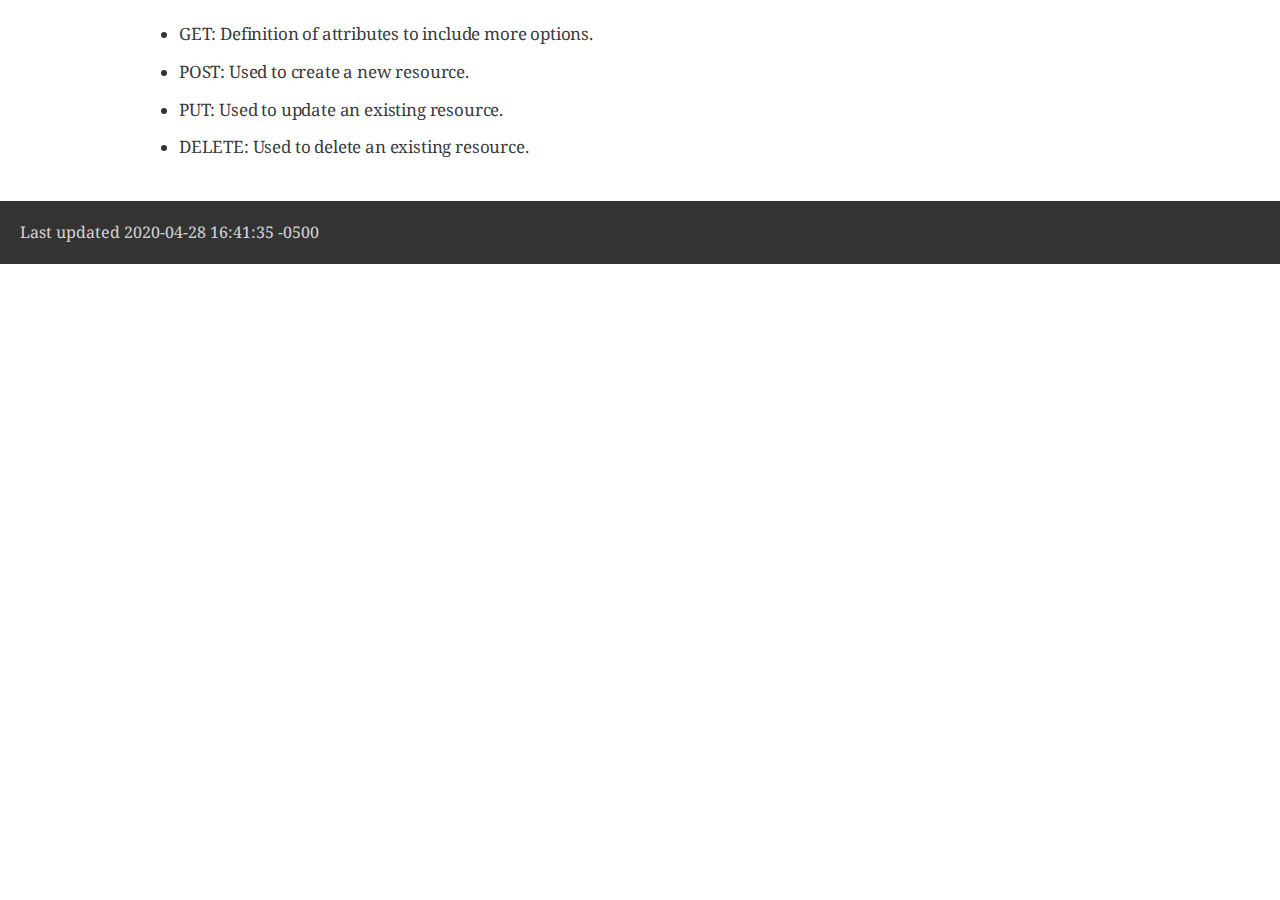
<file: target/generated-docs/verb.html>
<!DOCTYPE html>
<html lang="en">
<head>
<meta charset="UTF-8">
<!--[if IE]><meta http-equiv="X-UA-Compatible" content="IE=edge"><![endif]-->
<meta name="viewport" content="width=device-width, initial-scale=1.0">
<meta name="generator" content="Asciidoctor 1.5.8">
<title>Untitled</title>
<link rel="stylesheet" href="https://fonts.googleapis.com/css?family=Open+Sans:300,300italic,400,400italic,600,600italic%7CNoto+Serif:400,400italic,700,700italic%7CDroid+Sans+Mono:400,700">
<style>
/* Asciidoctor default stylesheet | MIT License | http://asciidoctor.org */
/* Uncomment @import statement below to use as custom stylesheet */
/*@import "https://fonts.googleapis.com/css?family=Open+Sans:300,300italic,400,400italic,600,600italic%7CNoto+Serif:400,400italic,700,700italic%7CDroid+Sans+Mono:400,700";*/
article,aside,details,figcaption,figure,footer,header,hgroup,main,nav,section,summary{display:block}
audio,canvas,video{display:inline-block}
audio:not([controls]){display:none;height:0}
script{display:none!important}
html{font-family:sans-serif;-ms-text-size-adjust:100%;-webkit-text-size-adjust:100%}
a{background:transparent}
a:focus{outline:thin dotted}
a:active,a:hover{outline:0}
h1{font-size:2em;margin:.67em 0}
abbr[title]{border-bottom:1px dotted}
b,strong{font-weight:bold}
dfn{font-style:italic}
hr{-moz-box-sizing:content-box;box-sizing:content-box;height:0}
mark{background:#ff0;color:#000}
code,kbd,pre,samp{font-family:monospace;font-size:1em}
pre{white-space:pre-wrap}
q{quotes:"\201C" "\201D" "\2018" "\2019"}
small{font-size:80%}
sub,sup{font-size:75%;line-height:0;position:relative;vertical-align:baseline}
sup{top:-.5em}
sub{bottom:-.25em}
img{border:0}
svg:not(:root){overflow:hidden}
figure{margin:0}
fieldset{border:1px solid silver;margin:0 2px;padding:.35em .625em .75em}
legend{border:0;padding:0}
button,input,select,textarea{font-family:inherit;font-size:100%;margin:0}
button,input{line-height:normal}
button,select{text-transform:none}
button,html input[type="button"],input[type="reset"],input[type="submit"]{-webkit-appearance:button;cursor:pointer}
button[disabled],html input[disabled]{cursor:default}
input[type="checkbox"],input[type="radio"]{box-sizing:border-box;padding:0}
button::-moz-focus-inner,input::-moz-focus-inner{border:0;padding:0}
textarea{overflow:auto;vertical-align:top}
table{border-collapse:collapse;border-spacing:0}
*,*::before,*::after{-moz-box-sizing:border-box;-webkit-box-sizing:border-box;box-sizing:border-box}
html,body{font-size:100%}
body{background:#fff;color:rgba(0,0,0,.8);padding:0;margin:0;font-family:"Noto Serif","DejaVu Serif",serif;font-weight:400;font-style:normal;line-height:1;position:relative;cursor:auto;tab-size:4;-moz-osx-font-smoothing:grayscale;-webkit-font-smoothing:antialiased}
a:hover{cursor:pointer}
img,object,embed{max-width:100%;height:auto}
object,embed{height:100%}
img{-ms-interpolation-mode:bicubic}
.left{float:left!important}
.right{float:right!important}
.text-left{text-align:left!important}
.text-right{text-align:right!important}
.text-center{text-align:center!important}
.text-justify{text-align:justify!important}
.hide{display:none}
img,object,svg{display:inline-block;vertical-align:middle}
textarea{height:auto;min-height:50px}
select{width:100%}
.center{margin-left:auto;margin-right:auto}
.stretch{width:100%}
.subheader,.admonitionblock td.content>.title,.audioblock>.title,.exampleblock>.title,.imageblock>.title,.listingblock>.title,.literalblock>.title,.stemblock>.title,.openblock>.title,.paragraph>.title,.quoteblock>.title,table.tableblock>.title,.verseblock>.title,.videoblock>.title,.dlist>.title,.olist>.title,.ulist>.title,.qlist>.title,.hdlist>.title{line-height:1.45;color:#7a2518;font-weight:400;margin-top:0;margin-bottom:.25em}
div,dl,dt,dd,ul,ol,li,h1,h2,h3,#toctitle,.sidebarblock>.content>.title,h4,h5,h6,pre,form,p,blockquote,th,td{margin:0;padding:0;direction:ltr}
a{color:#2156a5;text-decoration:underline;line-height:inherit}
a:hover,a:focus{color:#1d4b8f}
a img{border:none}
p{font-family:inherit;font-weight:400;font-size:1em;line-height:1.6;margin-bottom:1.25em;text-rendering:optimizeLegibility}
p aside{font-size:.875em;line-height:1.35;font-style:italic}
h1,h2,h3,#toctitle,.sidebarblock>.content>.title,h4,h5,h6{font-family:"Open Sans","DejaVu Sans",sans-serif;font-weight:300;font-style:normal;color:#ba3925;text-rendering:optimizeLegibility;margin-top:1em;margin-bottom:.5em;line-height:1.0125em}
h1 small,h2 small,h3 small,#toctitle small,.sidebarblock>.content>.title small,h4 small,h5 small,h6 small{font-size:60%;color:#e99b8f;line-height:0}
h1{font-size:2.125em}
h2{font-size:1.6875em}
h3,#toctitle,.sidebarblock>.content>.title{font-size:1.375em}
h4,h5{font-size:1.125em}
h6{font-size:1em}
hr{border:solid #dddddf;border-width:1px 0 0;clear:both;margin:1.25em 0 1.1875em;height:0}
em,i{font-style:italic;line-height:inherit}
strong,b{font-weight:bold;line-height:inherit}
small{font-size:60%;line-height:inherit}
code{font-family:"Droid Sans Mono","DejaVu Sans Mono",monospace;font-weight:400;color:rgba(0,0,0,.9)}
ul,ol,dl{font-size:1em;line-height:1.6;margin-bottom:1.25em;list-style-position:outside;font-family:inherit}
ul,ol{margin-left:1.5em}
ul li ul,ul li ol{margin-left:1.25em;margin-bottom:0;font-size:1em}
ul.square li ul,ul.circle li ul,ul.disc li ul{list-style:inherit}
ul.square{list-style-type:square}
ul.circle{list-style-type:circle}
ul.disc{list-style-type:disc}
ol li ul,ol li ol{margin-left:1.25em;margin-bottom:0}
dl dt{margin-bottom:.3125em;font-weight:bold}
dl dd{margin-bottom:1.25em}
abbr,acronym{text-transform:uppercase;font-size:90%;color:rgba(0,0,0,.8);border-bottom:1px dotted #ddd;cursor:help}
abbr{text-transform:none}
blockquote{margin:0 0 1.25em;padding:.5625em 1.25em 0 1.1875em;border-left:1px solid #ddd}
blockquote cite{display:block;font-size:.9375em;color:rgba(0,0,0,.6)}
blockquote cite::before{content:"\2014 \0020"}
blockquote cite a,blockquote cite a:visited{color:rgba(0,0,0,.6)}
blockquote,blockquote p{line-height:1.6;color:rgba(0,0,0,.85)}
@media screen and (min-width:768px){h1,h2,h3,#toctitle,.sidebarblock>.content>.title,h4,h5,h6{line-height:1.2}
h1{font-size:2.75em}
h2{font-size:2.3125em}
h3,#toctitle,.sidebarblock>.content>.title{font-size:1.6875em}
h4{font-size:1.4375em}}
table{background:#fff;margin-bottom:1.25em;border:solid 1px #dedede}
table thead,table tfoot{background:#f7f8f7}
table thead tr th,table thead tr td,table tfoot tr th,table tfoot tr td{padding:.5em .625em .625em;font-size:inherit;color:rgba(0,0,0,.8);text-align:left}
table tr th,table tr td{padding:.5625em .625em;font-size:inherit;color:rgba(0,0,0,.8)}
table tr.even,table tr.alt,table tr:nth-of-type(even){background:#f8f8f7}
table thead tr th,table tfoot tr th,table tbody tr td,table tr td,table tfoot tr td{display:table-cell;line-height:1.6}
h1,h2,h3,#toctitle,.sidebarblock>.content>.title,h4,h5,h6{line-height:1.2;word-spacing:-.05em}
h1 strong,h2 strong,h3 strong,#toctitle strong,.sidebarblock>.content>.title strong,h4 strong,h5 strong,h6 strong{font-weight:400}
.clearfix::before,.clearfix::after,.float-group::before,.float-group::after{content:" ";display:table}
.clearfix::after,.float-group::after{clear:both}
*:not(pre)>code{font-size:.9375em;font-style:normal!important;letter-spacing:0;padding:.1em .5ex;word-spacing:-.15em;background-color:#f7f7f8;-webkit-border-radius:4px;border-radius:4px;line-height:1.45;text-rendering:optimizeSpeed;word-wrap:break-word}
*:not(pre)>code.nobreak{word-wrap:normal}
*:not(pre)>code.nowrap{white-space:nowrap}
pre,pre>code{line-height:1.45;color:rgba(0,0,0,.9);font-family:"Droid Sans Mono","DejaVu Sans Mono",monospace;font-weight:400;text-rendering:optimizeSpeed}
em em{font-style:normal}
strong strong{font-weight:400}
.keyseq{color:rgba(51,51,51,.8)}
kbd{font-family:"Droid Sans Mono","DejaVu Sans Mono",monospace;display:inline-block;color:rgba(0,0,0,.8);font-size:.65em;line-height:1.45;background-color:#f7f7f7;border:1px solid #ccc;-webkit-border-radius:3px;border-radius:3px;-webkit-box-shadow:0 1px 0 rgba(0,0,0,.2),0 0 0 .1em white inset;box-shadow:0 1px 0 rgba(0,0,0,.2),0 0 0 .1em #fff inset;margin:0 .15em;padding:.2em .5em;vertical-align:middle;position:relative;top:-.1em;white-space:nowrap}
.keyseq kbd:first-child{margin-left:0}
.keyseq kbd:last-child{margin-right:0}
.menuseq,.menuref{color:#000}
.menuseq b:not(.caret),.menuref{font-weight:inherit}
.menuseq{word-spacing:-.02em}
.menuseq b.caret{font-size:1.25em;line-height:.8}
.menuseq i.caret{font-weight:bold;text-align:center;width:.45em}
b.button::before,b.button::after{position:relative;top:-1px;font-weight:400}
b.button::before{content:"[";padding:0 3px 0 2px}
b.button::after{content:"]";padding:0 2px 0 3px}
p a>code:hover{color:rgba(0,0,0,.9)}
#header,#content,#footnotes,#footer{width:100%;margin-left:auto;margin-right:auto;margin-top:0;margin-bottom:0;max-width:62.5em;*zoom:1;position:relative;padding-left:.9375em;padding-right:.9375em}
#header::before,#header::after,#content::before,#content::after,#footnotes::before,#footnotes::after,#footer::before,#footer::after{content:" ";display:table}
#header::after,#content::after,#footnotes::after,#footer::after{clear:both}
#content{margin-top:1.25em}
#content::before{content:none}
#header>h1:first-child{color:rgba(0,0,0,.85);margin-top:2.25rem;margin-bottom:0}
#header>h1:first-child+#toc{margin-top:8px;border-top:1px solid #dddddf}
#header>h1:only-child,body.toc2 #header>h1:nth-last-child(2){border-bottom:1px solid #dddddf;padding-bottom:8px}
#header .details{border-bottom:1px solid #dddddf;line-height:1.45;padding-top:.25em;padding-bottom:.25em;padding-left:.25em;color:rgba(0,0,0,.6);display:-ms-flexbox;display:-webkit-flex;display:flex;-ms-flex-flow:row wrap;-webkit-flex-flow:row wrap;flex-flow:row wrap}
#header .details span:first-child{margin-left:-.125em}
#header .details span.email a{color:rgba(0,0,0,.85)}
#header .details br{display:none}
#header .details br+span::before{content:"\00a0\2013\00a0"}
#header .details br+span.author::before{content:"\00a0\22c5\00a0";color:rgba(0,0,0,.85)}
#header .details br+span#revremark::before{content:"\00a0|\00a0"}
#header #revnumber{text-transform:capitalize}
#header #revnumber::after{content:"\00a0"}
#content>h1:first-child:not([class]){color:rgba(0,0,0,.85);border-bottom:1px solid #dddddf;padding-bottom:8px;margin-top:0;padding-top:1rem;margin-bottom:1.25rem}
#toc{border-bottom:1px solid #e7e7e9;padding-bottom:.5em}
#toc>ul{margin-left:.125em}
#toc ul.sectlevel0>li>a{font-style:italic}
#toc ul.sectlevel0 ul.sectlevel1{margin:.5em 0}
#toc ul{font-family:"Open Sans","DejaVu Sans",sans-serif;list-style-type:none}
#toc li{line-height:1.3334;margin-top:.3334em}
#toc a{text-decoration:none}
#toc a:active{text-decoration:underline}
#toctitle{color:#7a2518;font-size:1.2em}
@media screen and (min-width:768px){#toctitle{font-size:1.375em}
body.toc2{padding-left:15em;padding-right:0}
#toc.toc2{margin-top:0!important;background-color:#f8f8f7;position:fixed;width:15em;left:0;top:0;border-right:1px solid #e7e7e9;border-top-width:0!important;border-bottom-width:0!important;z-index:1000;padding:1.25em 1em;height:100%;overflow:auto}
#toc.toc2 #toctitle{margin-top:0;margin-bottom:.8rem;font-size:1.2em}
#toc.toc2>ul{font-size:.9em;margin-bottom:0}
#toc.toc2 ul ul{margin-left:0;padding-left:1em}
#toc.toc2 ul.sectlevel0 ul.sectlevel1{padding-left:0;margin-top:.5em;margin-bottom:.5em}
body.toc2.toc-right{padding-left:0;padding-right:15em}
body.toc2.toc-right #toc.toc2{border-right-width:0;border-left:1px solid #e7e7e9;left:auto;right:0}}
@media screen and (min-width:1280px){body.toc2{padding-left:20em;padding-right:0}
#toc.toc2{width:20em}
#toc.toc2 #toctitle{font-size:1.375em}
#toc.toc2>ul{font-size:.95em}
#toc.toc2 ul ul{padding-left:1.25em}
body.toc2.toc-right{padding-left:0;padding-right:20em}}
#content #toc{border-style:solid;border-width:1px;border-color:#e0e0dc;margin-bottom:1.25em;padding:1.25em;background:#f8f8f7;-webkit-border-radius:4px;border-radius:4px}
#content #toc>:first-child{margin-top:0}
#content #toc>:last-child{margin-bottom:0}
#footer{max-width:100%;background-color:rgba(0,0,0,.8);padding:1.25em}
#footer-text{color:rgba(255,255,255,.8);line-height:1.44}
#content{margin-bottom:.625em}
.sect1{padding-bottom:.625em}
@media screen and (min-width:768px){#content{margin-bottom:1.25em}
.sect1{padding-bottom:1.25em}}
.sect1:last-child{padding-bottom:0}
.sect1+.sect1{border-top:1px solid #e7e7e9}
#content h1>a.anchor,h2>a.anchor,h3>a.anchor,#toctitle>a.anchor,.sidebarblock>.content>.title>a.anchor,h4>a.anchor,h5>a.anchor,h6>a.anchor{position:absolute;z-index:1001;width:1.5ex;margin-left:-1.5ex;display:block;text-decoration:none!important;visibility:hidden;text-align:center;font-weight:400}
#content h1>a.anchor::before,h2>a.anchor::before,h3>a.anchor::before,#toctitle>a.anchor::before,.sidebarblock>.content>.title>a.anchor::before,h4>a.anchor::before,h5>a.anchor::before,h6>a.anchor::before{content:"\00A7";font-size:.85em;display:block;padding-top:.1em}
#content h1:hover>a.anchor,#content h1>a.anchor:hover,h2:hover>a.anchor,h2>a.anchor:hover,h3:hover>a.anchor,#toctitle:hover>a.anchor,.sidebarblock>.content>.title:hover>a.anchor,h3>a.anchor:hover,#toctitle>a.anchor:hover,.sidebarblock>.content>.title>a.anchor:hover,h4:hover>a.anchor,h4>a.anchor:hover,h5:hover>a.anchor,h5>a.anchor:hover,h6:hover>a.anchor,h6>a.anchor:hover{visibility:visible}
#content h1>a.link,h2>a.link,h3>a.link,#toctitle>a.link,.sidebarblock>.content>.title>a.link,h4>a.link,h5>a.link,h6>a.link{color:#ba3925;text-decoration:none}
#content h1>a.link:hover,h2>a.link:hover,h3>a.link:hover,#toctitle>a.link:hover,.sidebarblock>.content>.title>a.link:hover,h4>a.link:hover,h5>a.link:hover,h6>a.link:hover{color:#a53221}
.audioblock,.imageblock,.literalblock,.listingblock,.stemblock,.videoblock{margin-bottom:1.25em}
.admonitionblock td.content>.title,.audioblock>.title,.exampleblock>.title,.imageblock>.title,.listingblock>.title,.literalblock>.title,.stemblock>.title,.openblock>.title,.paragraph>.title,.quoteblock>.title,table.tableblock>.title,.verseblock>.title,.videoblock>.title,.dlist>.title,.olist>.title,.ulist>.title,.qlist>.title,.hdlist>.title{text-rendering:optimizeLegibility;text-align:left;font-family:"Noto Serif","DejaVu Serif",serif;font-size:1rem;font-style:italic}
table.tableblock.fit-content>caption.title{white-space:nowrap;width:0}
.paragraph.lead>p,#preamble>.sectionbody>[class="paragraph"]:first-of-type p{font-size:1.21875em;line-height:1.6;color:rgba(0,0,0,.85)}
table.tableblock #preamble>.sectionbody>[class="paragraph"]:first-of-type p{font-size:inherit}
.admonitionblock>table{border-collapse:separate;border:0;background:none;width:100%}
.admonitionblock>table td.icon{text-align:center;width:80px}
.admonitionblock>table td.icon img{max-width:none}
.admonitionblock>table td.icon .title{font-weight:bold;font-family:"Open Sans","DejaVu Sans",sans-serif;text-transform:uppercase}
.admonitionblock>table td.content{padding-left:1.125em;padding-right:1.25em;border-left:1px solid #dddddf;color:rgba(0,0,0,.6)}
.admonitionblock>table td.content>:last-child>:last-child{margin-bottom:0}
.exampleblock>.content{border-style:solid;border-width:1px;border-color:#e6e6e6;margin-bottom:1.25em;padding:1.25em;background:#fff;-webkit-border-radius:4px;border-radius:4px}
.exampleblock>.content>:first-child{margin-top:0}
.exampleblock>.content>:last-child{margin-bottom:0}
.sidebarblock{border-style:solid;border-width:1px;border-color:#e0e0dc;margin-bottom:1.25em;padding:1.25em;background:#f8f8f7;-webkit-border-radius:4px;border-radius:4px}
.sidebarblock>:first-child{margin-top:0}
.sidebarblock>:last-child{margin-bottom:0}
.sidebarblock>.content>.title{color:#7a2518;margin-top:0;text-align:center}
.exampleblock>.content>:last-child>:last-child,.exampleblock>.content .olist>ol>li:last-child>:last-child,.exampleblock>.content .ulist>ul>li:last-child>:last-child,.exampleblock>.content .qlist>ol>li:last-child>:last-child,.sidebarblock>.content>:last-child>:last-child,.sidebarblock>.content .olist>ol>li:last-child>:last-child,.sidebarblock>.content .ulist>ul>li:last-child>:last-child,.sidebarblock>.content .qlist>ol>li:last-child>:last-child{margin-bottom:0}
.literalblock pre,.listingblock pre:not(.highlight),.listingblock pre[class="highlight"],.listingblock pre[class^="highlight "],.listingblock pre.CodeRay,.listingblock pre.prettyprint{background:#f7f7f8}
.sidebarblock .literalblock pre,.sidebarblock .listingblock pre:not(.highlight),.sidebarblock .listingblock pre[class="highlight"],.sidebarblock .listingblock pre[class^="highlight "],.sidebarblock .listingblock pre.CodeRay,.sidebarblock .listingblock pre.prettyprint{background:#f2f1f1}
.literalblock pre,.literalblock pre[class],.listingblock pre,.listingblock pre[class]{-webkit-border-radius:4px;border-radius:4px;word-wrap:break-word;overflow-x:auto;padding:1em;font-size:.8125em}
@media screen and (min-width:768px){.literalblock pre,.literalblock pre[class],.listingblock pre,.listingblock pre[class]{font-size:.90625em}}
@media screen and (min-width:1280px){.literalblock pre,.literalblock pre[class],.listingblock pre,.listingblock pre[class]{font-size:1em}}
.literalblock pre.nowrap,.literalblock pre.nowrap pre,.listingblock pre.nowrap,.listingblock pre.nowrap pre{white-space:pre;word-wrap:normal}
.literalblock.output pre{color:#f7f7f8;background-color:rgba(0,0,0,.9)}
.listingblock pre.highlightjs{padding:0}
.listingblock pre.highlightjs>code{padding:1em;-webkit-border-radius:4px;border-radius:4px}
.listingblock pre.prettyprint{border-width:0}
.listingblock>.content{position:relative}
.listingblock code[data-lang]::before{display:none;content:attr(data-lang);position:absolute;font-size:.75em;top:.425rem;right:.5rem;line-height:1;text-transform:uppercase;color:#999}
.listingblock:hover code[data-lang]::before{display:block}
.listingblock.terminal pre .command::before{content:attr(data-prompt);padding-right:.5em;color:#999}
.listingblock.terminal pre .command:not([data-prompt])::before{content:"$"}
table.pyhltable{border-collapse:separate;border:0;margin-bottom:0;background:none}
table.pyhltable td{vertical-align:top;padding-top:0;padding-bottom:0;line-height:1.45}
table.pyhltable td.code{padding-left:.75em;padding-right:0}
pre.pygments .lineno,table.pyhltable td:not(.code){color:#999;padding-left:0;padding-right:.5em;border-right:1px solid #dddddf}
pre.pygments .lineno{display:inline-block;margin-right:.25em}
table.pyhltable .linenodiv{background:none!important;padding-right:0!important}
.quoteblock{margin:0 1em 1.25em 1.5em;display:table}
.quoteblock>.title{margin-left:-1.5em;margin-bottom:.75em}
.quoteblock blockquote,.quoteblock p{color:rgba(0,0,0,.85);font-size:1.15rem;line-height:1.75;word-spacing:.1em;letter-spacing:0;font-style:italic;text-align:justify}
.quoteblock blockquote{margin:0;padding:0;border:0}
.quoteblock blockquote::before{content:"\201c";float:left;font-size:2.75em;font-weight:bold;line-height:.6em;margin-left:-.6em;color:#7a2518;text-shadow:0 1px 2px rgba(0,0,0,.1)}
.quoteblock blockquote>.paragraph:last-child p{margin-bottom:0}
.quoteblock .attribution{margin-top:.75em;margin-right:.5ex;text-align:right}
.verseblock{margin:0 1em 1.25em}
.verseblock pre{font-family:"Open Sans","DejaVu Sans",sans;font-size:1.15rem;color:rgba(0,0,0,.85);font-weight:300;text-rendering:optimizeLegibility}
.verseblock pre strong{font-weight:400}
.verseblock .attribution{margin-top:1.25rem;margin-left:.5ex}
.quoteblock .attribution,.verseblock .attribution{font-size:.9375em;line-height:1.45;font-style:italic}
.quoteblock .attribution br,.verseblock .attribution br{display:none}
.quoteblock .attribution cite,.verseblock .attribution cite{display:block;letter-spacing:-.025em;color:rgba(0,0,0,.6)}
.quoteblock.abstract blockquote::before,.quoteblock.excerpt blockquote::before,.quoteblock .quoteblock blockquote::before{display:none}
.quoteblock.abstract blockquote,.quoteblock.abstract p,.quoteblock.excerpt blockquote,.quoteblock.excerpt p,.quoteblock .quoteblock blockquote,.quoteblock .quoteblock p{line-height:1.6;word-spacing:0}
.quoteblock.abstract{margin:0 1em 1.25em;display:block}
.quoteblock.abstract>.title{margin:0 0 .375em;font-size:1.15em;text-align:center}
.quoteblock.excerpt,.quoteblock .quoteblock{margin:0 0 1.25em;padding:0 0 .25em 1em;border-left:.25em solid #dddddf}
.quoteblock.excerpt blockquote,.quoteblock.excerpt p,.quoteblock .quoteblock blockquote,.quoteblock .quoteblock p{color:inherit;font-size:1.0625rem}
.quoteblock.excerpt .attribution,.quoteblock .quoteblock .attribution{color:inherit;text-align:left;margin-right:0}
table.tableblock{max-width:100%;border-collapse:separate}
p.tableblock:last-child{margin-bottom:0}
td.tableblock>.content{margin-bottom:-1.25em}
table.tableblock,th.tableblock,td.tableblock{border:0 solid #dedede}
table.grid-all>thead>tr>.tableblock,table.grid-all>tbody>tr>.tableblock{border-width:0 1px 1px 0}
table.grid-all>tfoot>tr>.tableblock{border-width:1px 1px 0 0}
table.grid-cols>*>tr>.tableblock{border-width:0 1px 0 0}
table.grid-rows>thead>tr>.tableblock,table.grid-rows>tbody>tr>.tableblock{border-width:0 0 1px}
table.grid-rows>tfoot>tr>.tableblock{border-width:1px 0 0}
table.grid-all>*>tr>.tableblock:last-child,table.grid-cols>*>tr>.tableblock:last-child{border-right-width:0}
table.grid-all>tbody>tr:last-child>.tableblock,table.grid-all>thead:last-child>tr>.tableblock,table.grid-rows>tbody>tr:last-child>.tableblock,table.grid-rows>thead:last-child>tr>.tableblock{border-bottom-width:0}
table.frame-all{border-width:1px}
table.frame-sides{border-width:0 1px}
table.frame-topbot,table.frame-ends{border-width:1px 0}
table.stripes-all tr,table.stripes-odd tr:nth-of-type(odd){background:#f8f8f7}
table.stripes-none tr,table.stripes-odd tr:nth-of-type(even){background:none}
th.halign-left,td.halign-left{text-align:left}
th.halign-right,td.halign-right{text-align:right}
th.halign-center,td.halign-center{text-align:center}
th.valign-top,td.valign-top{vertical-align:top}
th.valign-bottom,td.valign-bottom{vertical-align:bottom}
th.valign-middle,td.valign-middle{vertical-align:middle}
table thead th,table tfoot th{font-weight:bold}
tbody tr th{display:table-cell;line-height:1.6;background:#f7f8f7}
tbody tr th,tbody tr th p,tfoot tr th,tfoot tr th p{color:rgba(0,0,0,.8);font-weight:bold}
p.tableblock>code:only-child{background:none;padding:0}
p.tableblock{font-size:1em}
td>div.verse{white-space:pre}
ol{margin-left:1.75em}
ul li ol{margin-left:1.5em}
dl dd{margin-left:1.125em}
dl dd:last-child,dl dd:last-child>:last-child{margin-bottom:0}
ol>li p,ul>li p,ul dd,ol dd,.olist .olist,.ulist .ulist,.ulist .olist,.olist .ulist{margin-bottom:.625em}
ul.checklist,ul.none,ol.none,ul.no-bullet,ol.no-bullet,ol.unnumbered,ul.unstyled,ol.unstyled{list-style-type:none}
ul.no-bullet,ol.no-bullet,ol.unnumbered{margin-left:.625em}
ul.unstyled,ol.unstyled{margin-left:0}
ul.checklist{margin-left:.625em}
ul.checklist li>p:first-child>.fa-square-o:first-child,ul.checklist li>p:first-child>.fa-check-square-o:first-child{width:1.25em;font-size:.8em;position:relative;bottom:.125em}
ul.checklist li>p:first-child>input[type="checkbox"]:first-child{margin-right:.25em}
ul.inline{display:-ms-flexbox;display:-webkit-box;display:flex;-ms-flex-flow:row wrap;-webkit-flex-flow:row wrap;flex-flow:row wrap;list-style:none;margin:0 0 .625em -1.25em}
ul.inline>li{margin-left:1.25em}
.unstyled dl dt{font-weight:400;font-style:normal}
ol.arabic{list-style-type:decimal}
ol.decimal{list-style-type:decimal-leading-zero}
ol.loweralpha{list-style-type:lower-alpha}
ol.upperalpha{list-style-type:upper-alpha}
ol.lowerroman{list-style-type:lower-roman}
ol.upperroman{list-style-type:upper-roman}
ol.lowergreek{list-style-type:lower-greek}
.hdlist>table,.colist>table{border:0;background:none}
.hdlist>table>tbody>tr,.colist>table>tbody>tr{background:none}
td.hdlist1,td.hdlist2{vertical-align:top;padding:0 .625em}
td.hdlist1{font-weight:bold;padding-bottom:1.25em}
.literalblock+.colist,.listingblock+.colist{margin-top:-.5em}
.colist td:not([class]):first-child{padding:.4em .75em 0;line-height:1;vertical-align:top}
.colist td:not([class]):first-child img{max-width:none}
.colist td:not([class]):last-child{padding:.25em 0}
.thumb,.th{line-height:0;display:inline-block;border:solid 4px #fff;-webkit-box-shadow:0 0 0 1px #ddd;box-shadow:0 0 0 1px #ddd}
.imageblock.left{margin:.25em .625em 1.25em 0}
.imageblock.right{margin:.25em 0 1.25em .625em}
.imageblock>.title{margin-bottom:0}
.imageblock.thumb,.imageblock.th{border-width:6px}
.imageblock.thumb>.title,.imageblock.th>.title{padding:0 .125em}
.image.left,.image.right{margin-top:.25em;margin-bottom:.25em;display:inline-block;line-height:0}
.image.left{margin-right:.625em}
.image.right{margin-left:.625em}
a.image{text-decoration:none;display:inline-block}
a.image object{pointer-events:none}
sup.footnote,sup.footnoteref{font-size:.875em;position:static;vertical-align:super}
sup.footnote a,sup.footnoteref a{text-decoration:none}
sup.footnote a:active,sup.footnoteref a:active{text-decoration:underline}
#footnotes{padding-top:.75em;padding-bottom:.75em;margin-bottom:.625em}
#footnotes hr{width:20%;min-width:6.25em;margin:-.25em 0 .75em;border-width:1px 0 0}
#footnotes .footnote{padding:0 .375em 0 .225em;line-height:1.3334;font-size:.875em;margin-left:1.2em;margin-bottom:.2em}
#footnotes .footnote a:first-of-type{font-weight:bold;text-decoration:none;margin-left:-1.05em}
#footnotes .footnote:last-of-type{margin-bottom:0}
#content #footnotes{margin-top:-.625em;margin-bottom:0;padding:.75em 0}
.gist .file-data>table{border:0;background:#fff;width:100%;margin-bottom:0}
.gist .file-data>table td.line-data{width:99%}
div.unbreakable{page-break-inside:avoid}
.big{font-size:larger}
.small{font-size:smaller}
.underline{text-decoration:underline}
.overline{text-decoration:overline}
.line-through{text-decoration:line-through}
.aqua{color:#00bfbf}
.aqua-background{background-color:#00fafa}
.black{color:#000}
.black-background{background-color:#000}
.blue{color:#0000bf}
.blue-background{background-color:#0000fa}
.fuchsia{color:#bf00bf}
.fuchsia-background{background-color:#fa00fa}
.gray{color:#606060}
.gray-background{background-color:#7d7d7d}
.green{color:#006000}
.green-background{background-color:#007d00}
.lime{color:#00bf00}
.lime-background{background-color:#00fa00}
.maroon{color:#600000}
.maroon-background{background-color:#7d0000}
.navy{color:#000060}
.navy-background{background-color:#00007d}
.olive{color:#606000}
.olive-background{background-color:#7d7d00}
.purple{color:#600060}
.purple-background{background-color:#7d007d}
.red{color:#bf0000}
.red-background{background-color:#fa0000}
.silver{color:#909090}
.silver-background{background-color:#bcbcbc}
.teal{color:#006060}
.teal-background{background-color:#007d7d}
.white{color:#bfbfbf}
.white-background{background-color:#fafafa}
.yellow{color:#bfbf00}
.yellow-background{background-color:#fafa00}
span.icon>.fa{cursor:default}
a span.icon>.fa{cursor:inherit}
.admonitionblock td.icon [class^="fa icon-"]{font-size:2.5em;text-shadow:1px 1px 2px rgba(0,0,0,.5);cursor:default}
.admonitionblock td.icon .icon-note::before{content:"\f05a";color:#19407c}
.admonitionblock td.icon .icon-tip::before{content:"\f0eb";text-shadow:1px 1px 2px rgba(155,155,0,.8);color:#111}
.admonitionblock td.icon .icon-warning::before{content:"\f071";color:#bf6900}
.admonitionblock td.icon .icon-caution::before{content:"\f06d";color:#bf3400}
.admonitionblock td.icon .icon-important::before{content:"\f06a";color:#bf0000}
.conum[data-value]{display:inline-block;color:#fff!important;background-color:rgba(0,0,0,.8);-webkit-border-radius:100px;border-radius:100px;text-align:center;font-size:.75em;width:1.67em;height:1.67em;line-height:1.67em;font-family:"Open Sans","DejaVu Sans",sans-serif;font-style:normal;font-weight:bold}
.conum[data-value] *{color:#fff!important}
.conum[data-value]+b{display:none}
.conum[data-value]::after{content:attr(data-value)}
pre .conum[data-value]{position:relative;top:-.125em}
b.conum *{color:inherit!important}
.conum:not([data-value]):empty{display:none}
dt,th.tableblock,td.content,div.footnote{text-rendering:optimizeLegibility}
h1,h2,p,td.content,span.alt{letter-spacing:-.01em}
p strong,td.content strong,div.footnote strong{letter-spacing:-.005em}
p,blockquote,dt,td.content,span.alt{font-size:1.0625rem}
p{margin-bottom:1.25rem}
.sidebarblock p,.sidebarblock dt,.sidebarblock td.content,p.tableblock{font-size:1em}
.exampleblock>.content{background-color:#fffef7;border-color:#e0e0dc;-webkit-box-shadow:0 1px 4px #e0e0dc;box-shadow:0 1px 4px #e0e0dc}
.print-only{display:none!important}
@page{margin:1.25cm .75cm}
@media print{*{-webkit-box-shadow:none!important;box-shadow:none!important;text-shadow:none!important}
html{font-size:80%}
a{color:inherit!important;text-decoration:underline!important}
a.bare,a[href^="#"],a[href^="mailto:"]{text-decoration:none!important}
a[href^="http:"]:not(.bare)::after,a[href^="https:"]:not(.bare)::after{content:"(" attr(href) ")";display:inline-block;font-size:.875em;padding-left:.25em}
abbr[title]::after{content:" (" attr(title) ")"}
pre,blockquote,tr,img,object,svg{page-break-inside:avoid}
thead{display:table-header-group}
svg{max-width:100%}
p,blockquote,dt,td.content{font-size:1em;orphans:3;widows:3}
h2,h3,#toctitle,.sidebarblock>.content>.title{page-break-after:avoid}
#toc,.sidebarblock,.exampleblock>.content{background:none!important}
#toc{border-bottom:1px solid #dddddf!important;padding-bottom:0!important}
body.book #header{text-align:center}
body.book #header>h1:first-child{border:0!important;margin:2.5em 0 1em}
body.book #header .details{border:0!important;display:block;padding:0!important}
body.book #header .details span:first-child{margin-left:0!important}
body.book #header .details br{display:block}
body.book #header .details br+span::before{content:none!important}
body.book #toc{border:0!important;text-align:left!important;padding:0!important;margin:0!important}
body.book #toc,body.book #preamble,body.book h1.sect0,body.book .sect1>h2{page-break-before:always}
.listingblock code[data-lang]::before{display:block}
#footer{padding:0 .9375em}
.hide-on-print{display:none!important}
.print-only{display:block!important}
.hide-for-print{display:none!important}
.show-for-print{display:inherit!important}}
@media print,amzn-kf8{#header>h1:first-child{margin-top:1.25rem}
.sect1{padding:0!important}
.sect1+.sect1{border:0}
#footer{background:none}
#footer-text{color:rgba(0,0,0,.6);font-size:.9em}}
@media amzn-kf8{#header,#content,#footnotes,#footer{padding:0}}
</style>
</head>
<body class="book">
<div id="header">
</div>
<div id="content">
<div id="preamble">
<div class="sectionbody">
<div class="ulist">
<ul>
<li>
<p><span class="label get">GET:</span> Definition of attributes to include more options.</p>
</li>
<li>
<p><span class="label added">POST:</span> Used to create a new resource.</p>
</li>
<li>
<p><span class="label updated">PUT:</span>  Used to update an existing resource.</p>
</li>
<li>
<p><span class="label delete">DELETE:</span>  Used to delete an existing resource.</p>
</li>
</ul>
</div>
</div>
</div>
</div>
<div id="footer">
<div id="footer-text">
Last updated 2020-04-28 16:41:35 -0500
</div>
</div>
</body>
</html>
</file>
